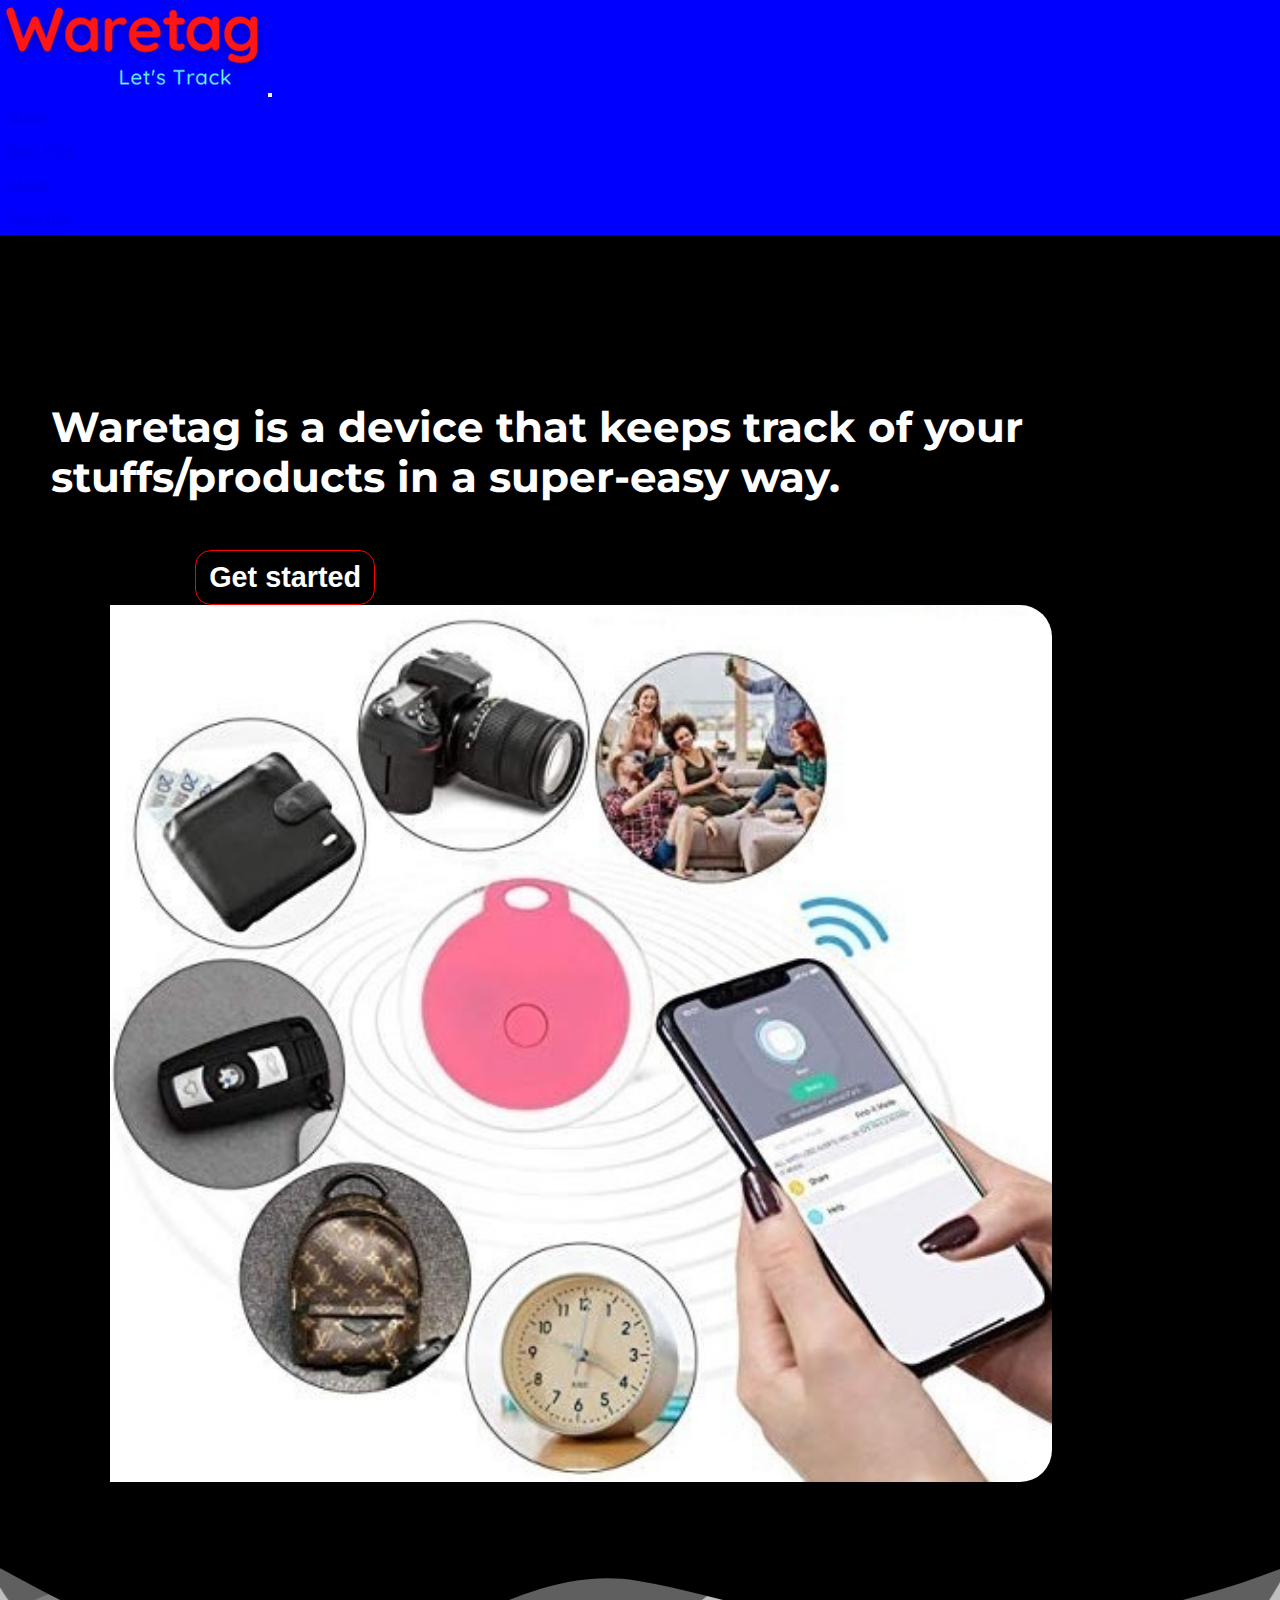
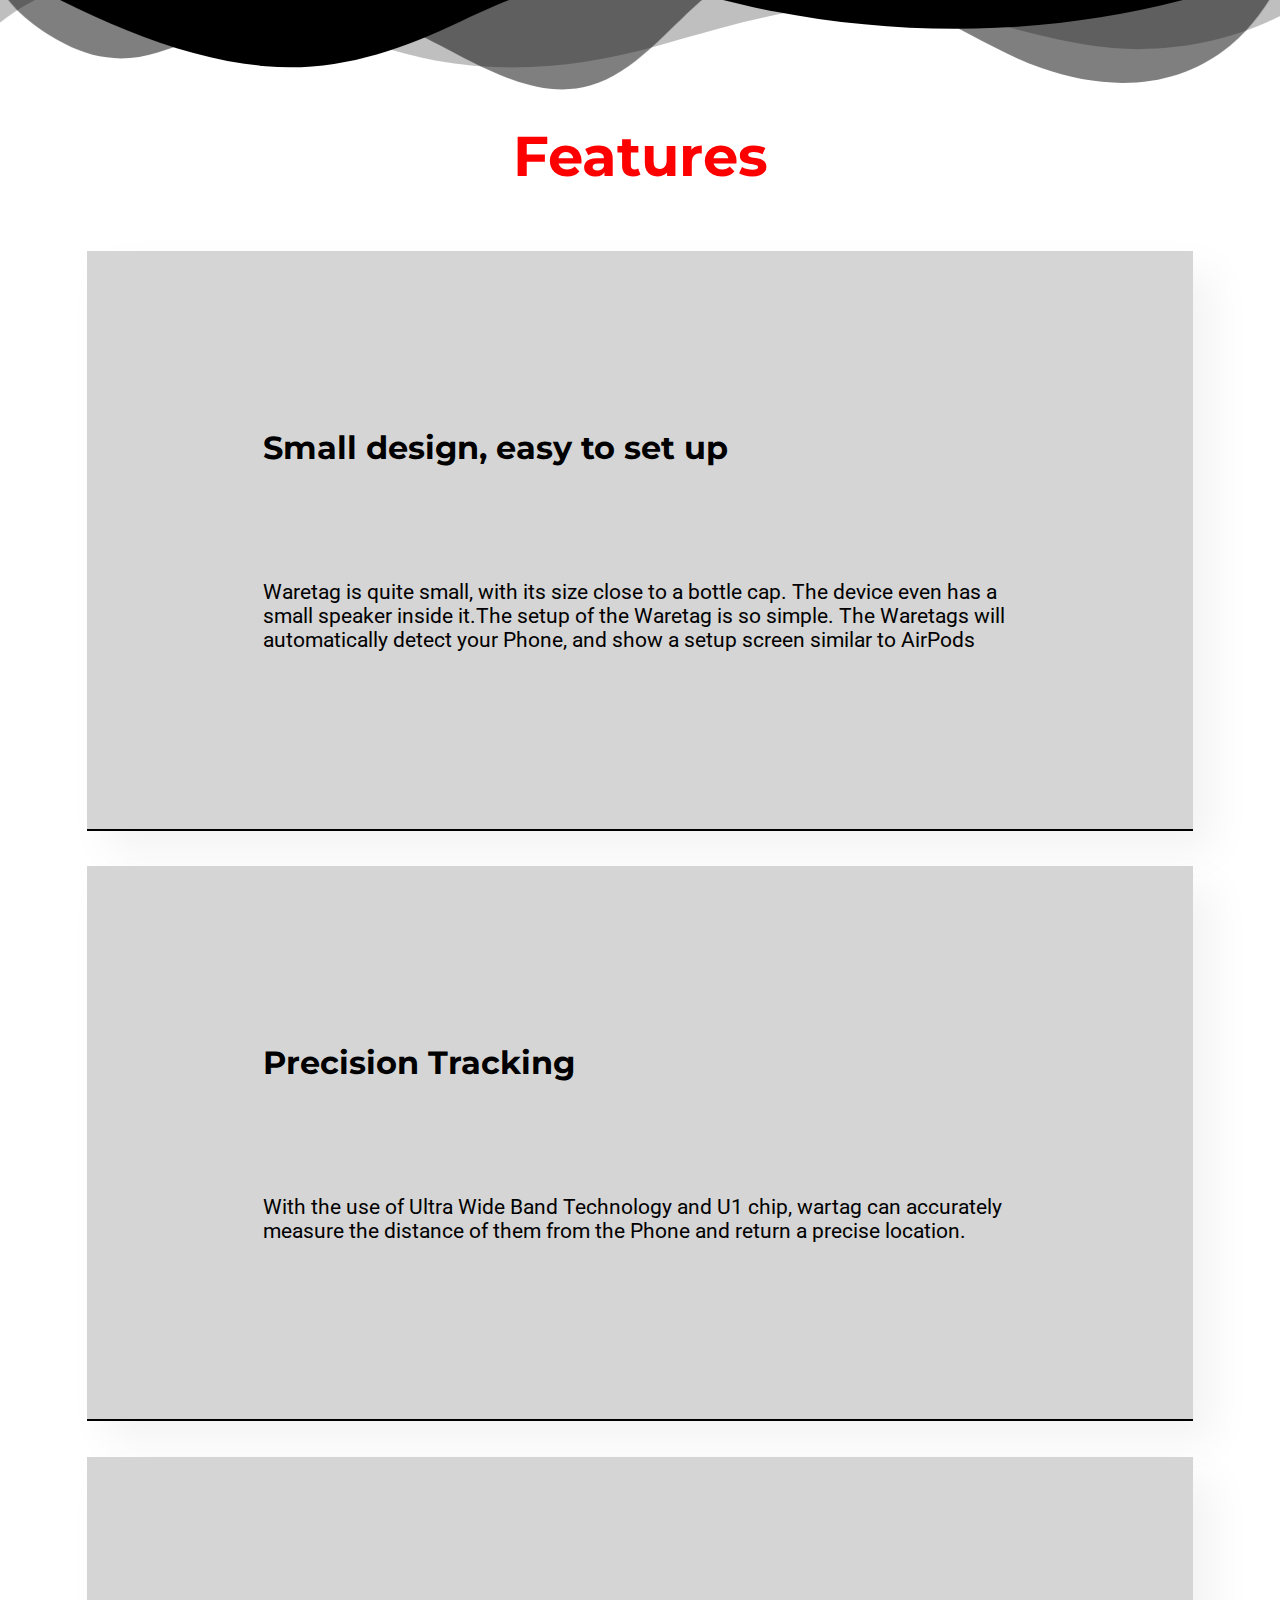
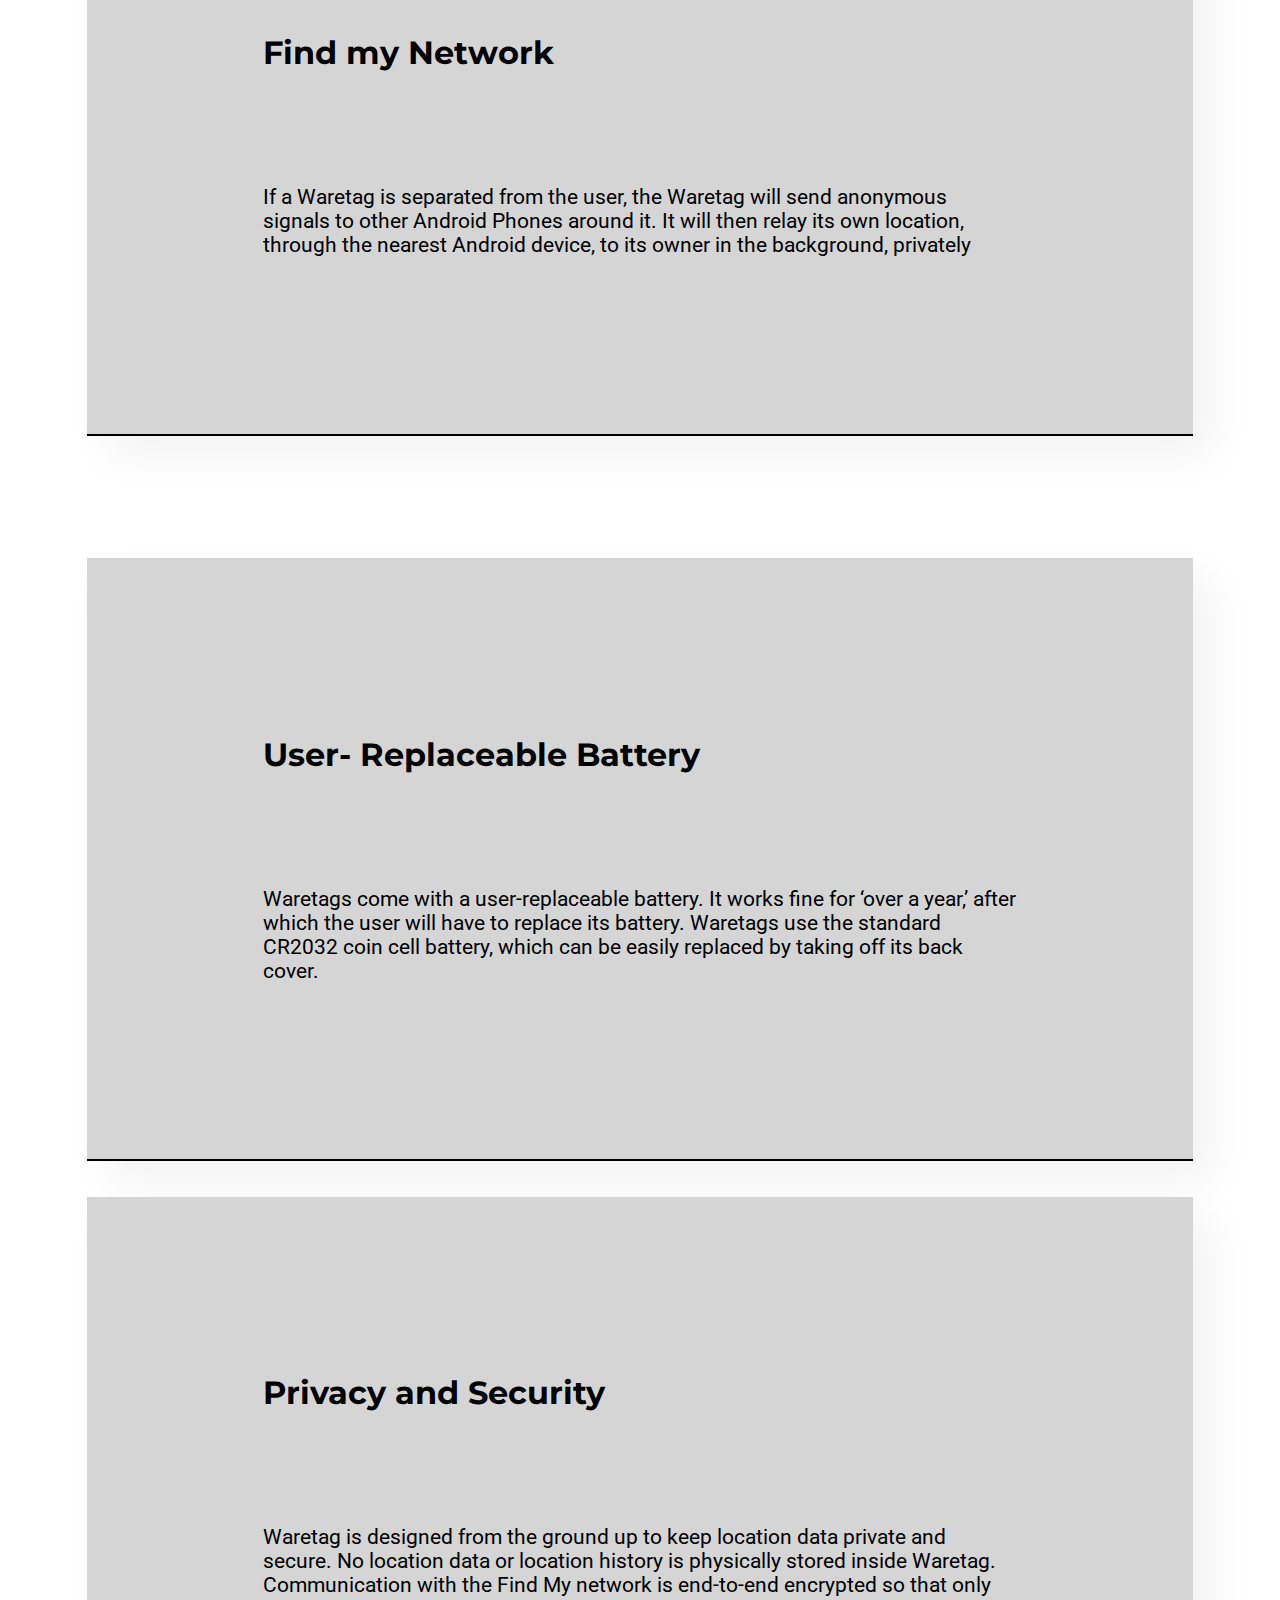
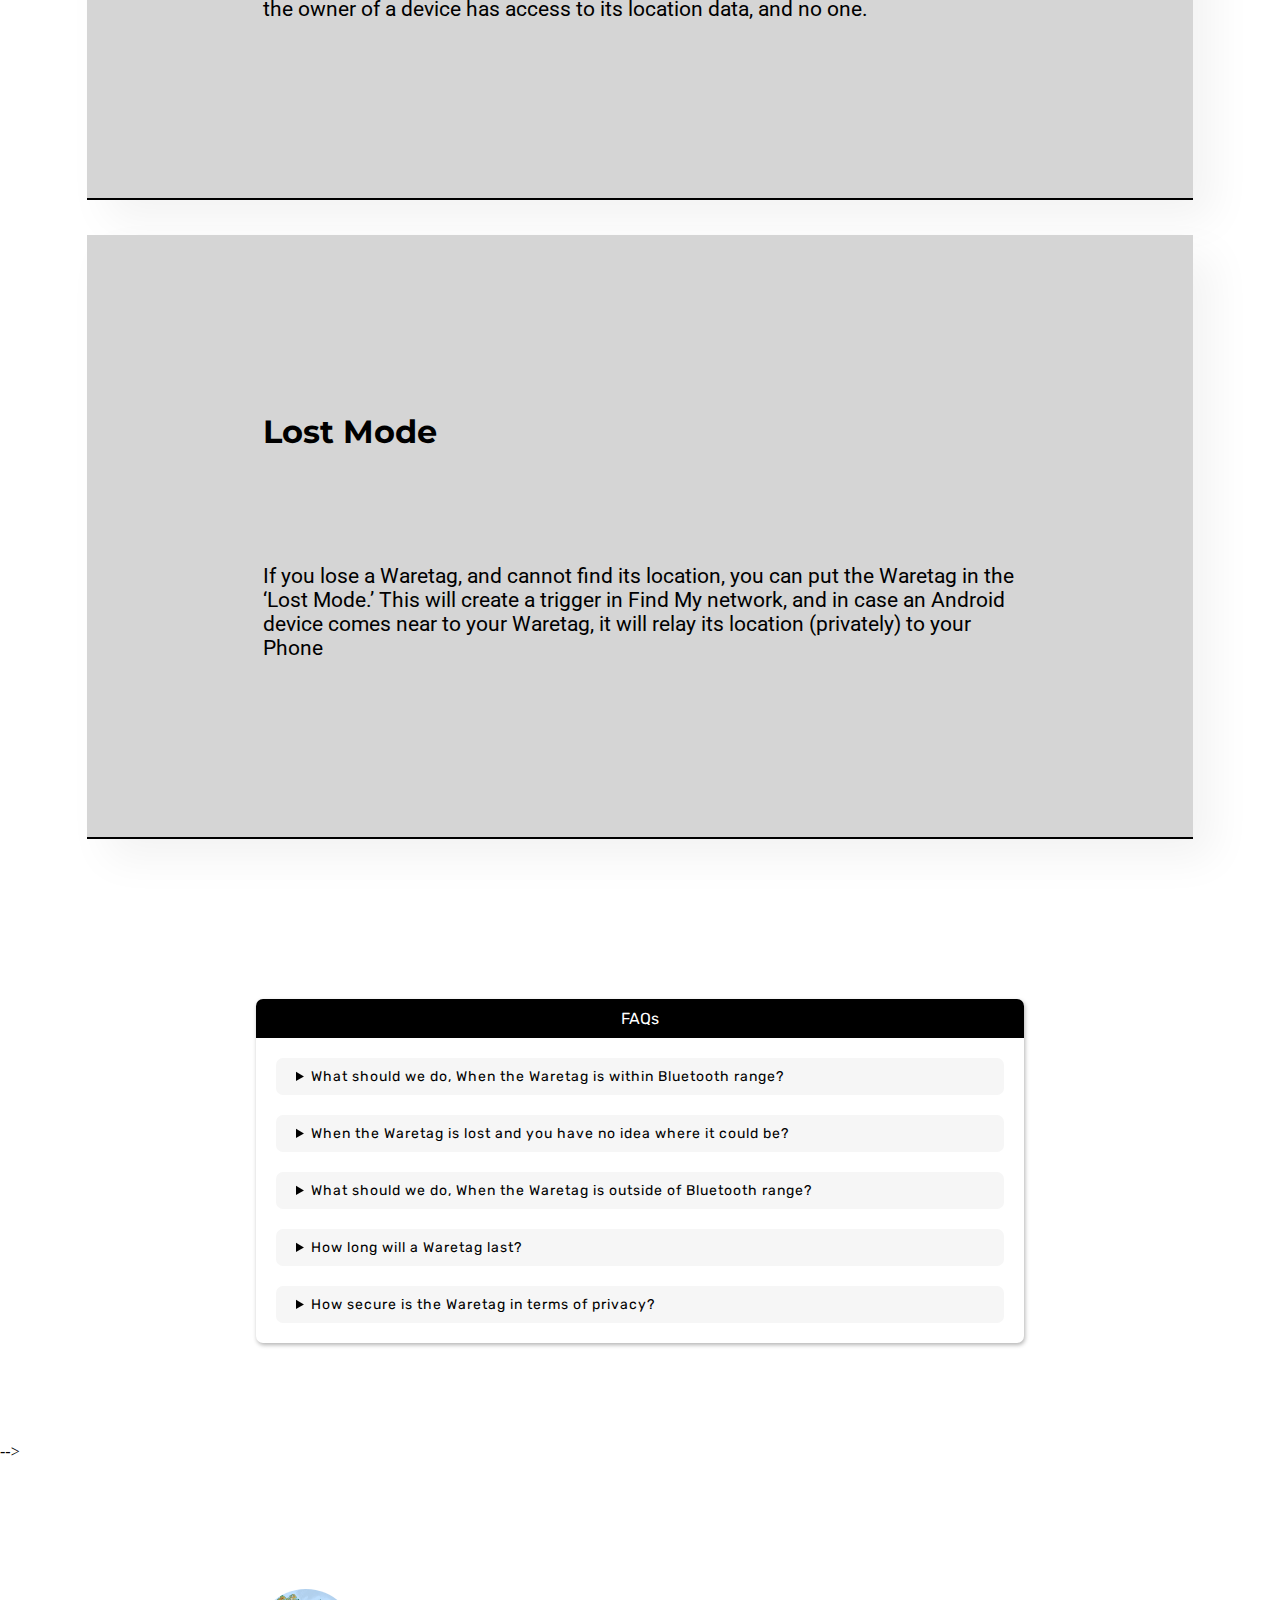
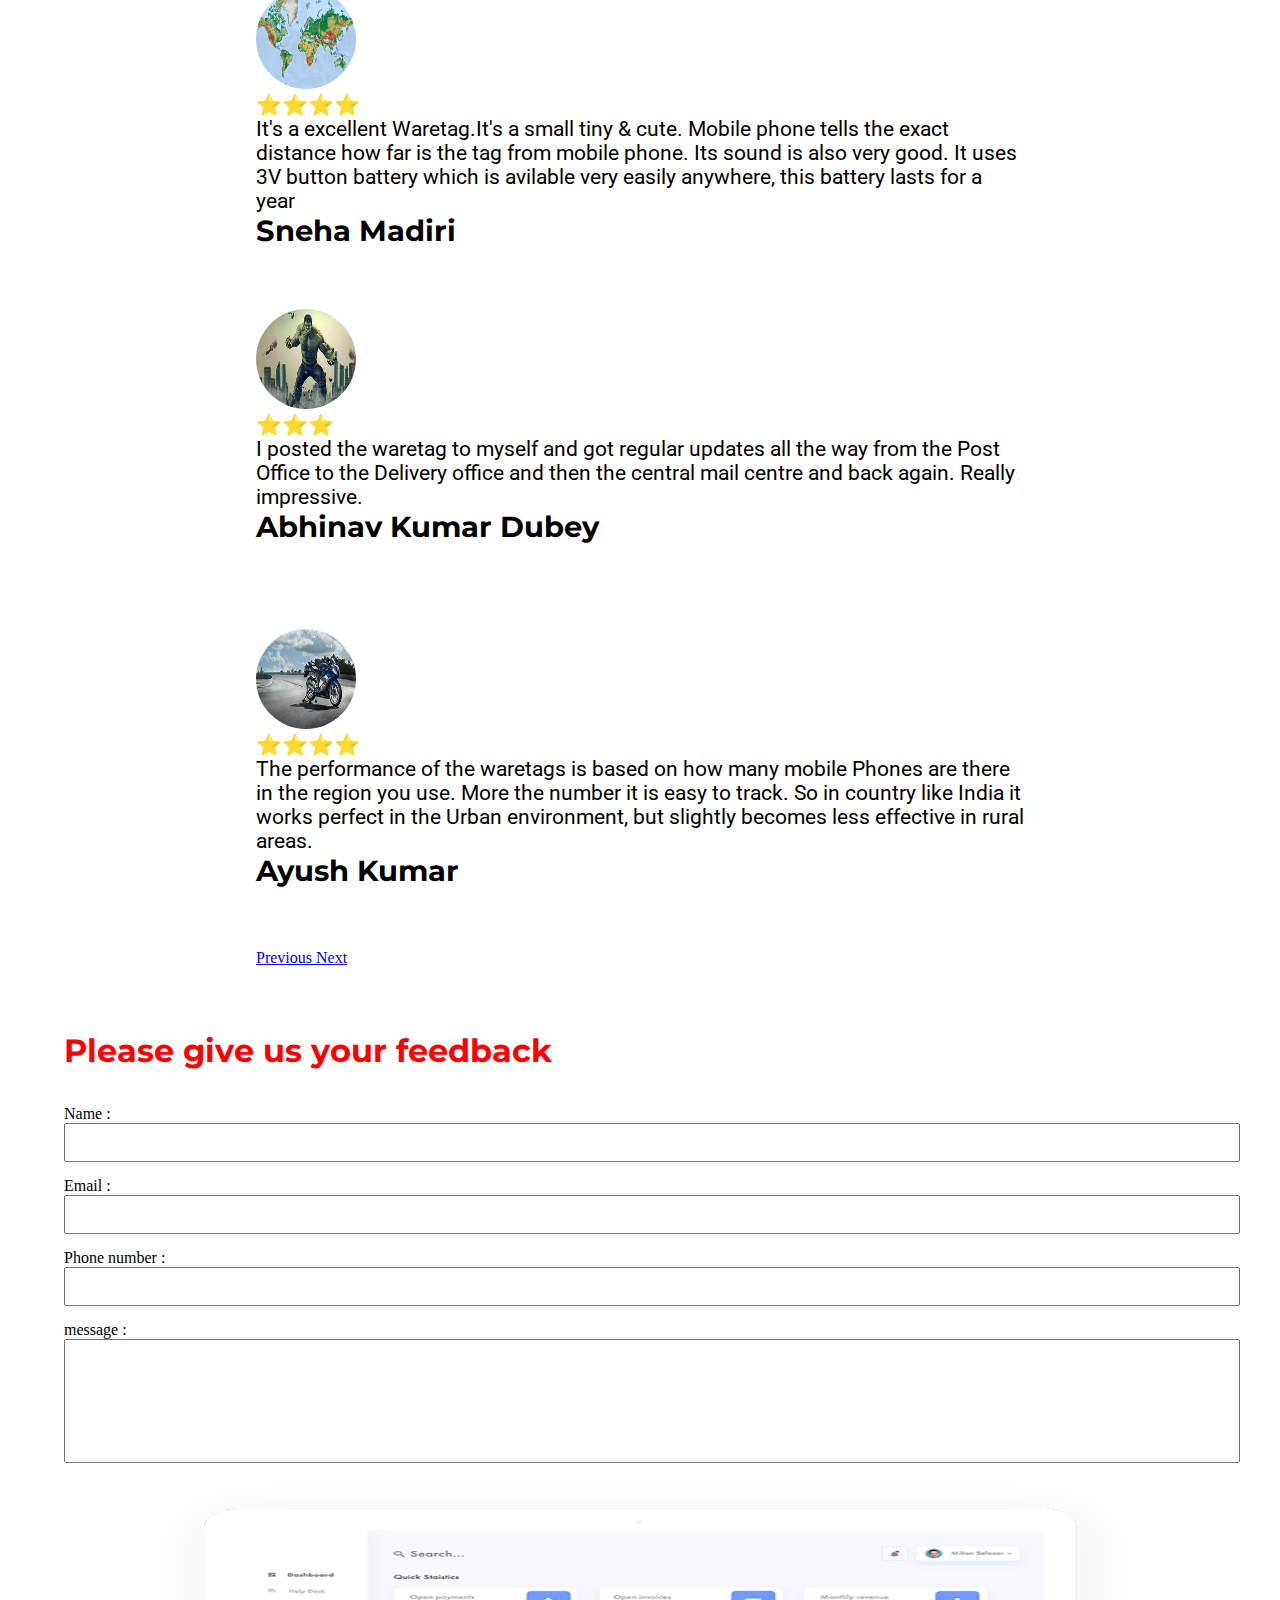
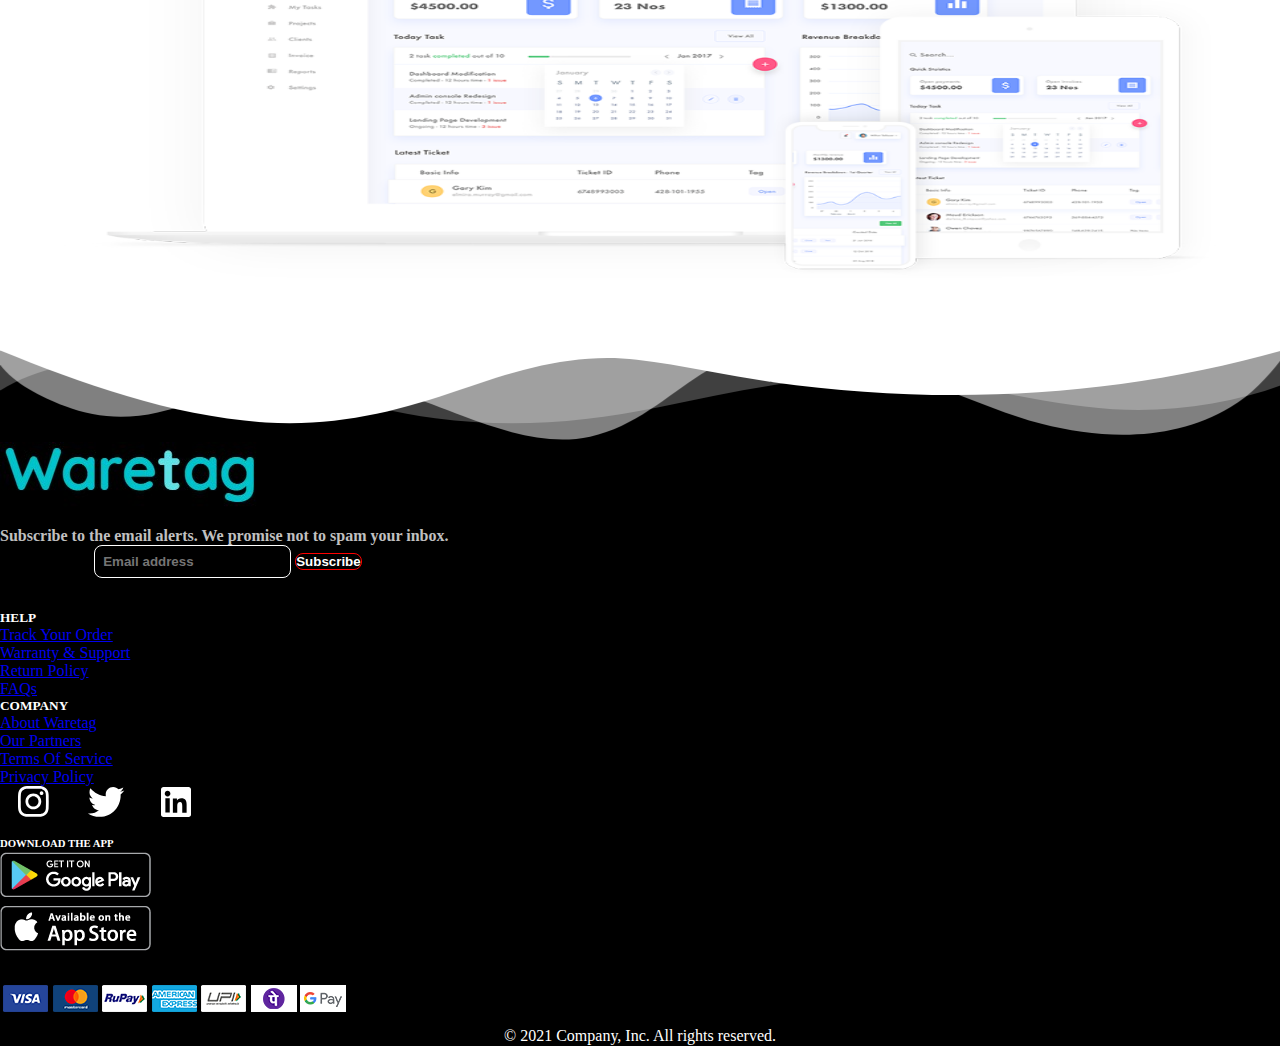
<file: index.html>
<!DOCTYPE html>
<html lang="en" dir="ltr">

<head>
  <meta charset="utf-8">
   <!-- CSS only -->
  <link href="https://cdn.jsdelivr.net/npm/bootstrap@5.1.2/dist/css/bootstrap.min.css" rel="stylesheet" integrity="sha384-uWxY/CJNBR+1zjPWmfnSnVxwRheevXITnMqoEIeG1LJrdI0GlVs/9cVSyPYXdcSF" crossorigin="anonymous">
  <link rel="stylesheet" href="css/footer.css">
  <link rel="stylesheet" href="css/faq.css">
  <link rel="stylesheet" href="css/styles.css">
  <link rel="stylesheet" href="css/style1.css">
  <link rel="stylesheet" href="css/partner.css">
  <!-- Including JS -->
  <script src="https://cdn.jsdelivr.net/npm/@popperjs/core@2.9.3/dist/umd/popper.min.js" integrity="sha384-eMNCOe7tC1doHpGoWe/6oMVemdAVTMs2xqW4mwXrXsW0L84Iytr2wi5v2QjrP/xp" crossorigin="anonymous">
  </script>
  <script src="https://cdn.jsdelivr.net/npm/bootstrap@5.1.0/dist/js/bootstrap.min.js" integrity="sha384-cn7l7gDp0eyniUwwAZgrzD06kc/tftFf19TOAs2zVinnD/C7E91j9yyk5//jjpt/" crossorigin="anonymous">
  </script>

  <!-- google fonts -->

  <link rel="preconnect" href="https://fonts.googleapis.com">
  <link rel="preconnect" href="https://fonts.gstatic.com" crossorigin>
  <link href="https://fonts.googleapis.com/css2?family=Montserrat&family=Roboto:wght@300&display=swap" rel="stylesheet">

  <title>Waretag</title>
</head>

<body>

  <!-- Omkar -->

  <nav class="navbar navbar-expand-lg fixed-top navbar-dark nav-container">
    <div class="container-fluid">
      <!-- <a class="navbar-brand" href="/">Waretag</a> -->
      <img style="padding-top:0.2rem" src="images/waretag-nav.png" >
      <button class="navbar-toggler" type="button" data-bs-toggle="collapse" data-bs-target="#navbarSupportedContent" aria-controls="navbarSupportedContent" aria-expanded="false" aria-label="Toggle navigation">
        <span class="navbar-toggler-icon"></span>
      </button>
      <div class="collapse navbar-collapse" id="navbarSupportedContent">
        <ul class="navbar-nav">
          <li class="nav-item">
            <a class="nav-link active" aria-current="page" href="index.html">Home</a>
          </li>
          <li class="nav-item">
            <a class="nav-link active" href="shop.html">Shop Now</a>
          </li>
          <li class="nav-item">
            <a class="nav-link active" href="about.html">About</a>
          </li>
          <li class="nav-item">
            <a href="#footer-section" class="btn btn-danger">Subscribe</a>
          </li>
        </ul>
      </div>
    </div>
  </nav>
  <section class="navigation-section">
    <div class="top-container">

      <div class="row">
        <div class="col-lg-6">
          <h1 class="big-heading">Waretag is a device that keeps track of your stuffs/products in a super-easy way.

         </h1>
         <a href="./shop.html">
          <button id="get-started">Get started</button>
         </a>

          <!--  -->
        </div>
        <div class="col-lg-6">
          <img class="title-image" src="images/feat-image.jpeg" alt="iphone-mockup" width="80%" height="80%">
        </div>
      </div>
    </div>

  </section>
  <section style="position:relative">
    <div class="nav-wavy">

      <svg data-name="Layer 1" xmlns="http://www.w3.org/2000/svg" viewBox="0 0 1200 120" preserveAspectRatio="none">
        <path d="M0,0V46.29c47.79,22.2,103.59,32.17,158,28,70.36-5.37,136.33-33.31,206.8-37.5C438.64,32.43,512.34,53.67,583,72.05c69.27,18,138.3,24.88,209.4,13.08,36.15-6,69.85-17.84,104.45-29.34C989.49,25,1113-14.29,1200,52.47V0Z" opacity=".25"
          class="shape-fill"></path>
        <path
          d="M0,0V15.81C13,36.92,27.64,56.86,47.69,72.05,99.41,111.27,165,111,224.58,91.58c31.15-10.15,60.09-26.07,89.67-39.8,40.92-19,84.73-46,130.83-49.67,36.26-2.85,70.9,9.42,98.6,31.56,31.77,25.39,62.32,62,103.63,73,40.44,10.79,81.35-6.69,119.13-24.28s75.16-39,116.92-43.05c59.73-5.85,113.28,22.88,168.9,38.84,30.2,8.66,59,6.17,87.09-7.5,22.43-10.89,48-26.93,60.65-49.24V0Z"
          opacity=".5" class="shape-fill"></path>
        <path d="M0,0V5.63C149.93,59,314.09,71.32,475.83,42.57c43-7.64,84.23-20.12,127.61-26.46,59-8.63,112.48,12.24,165.56,35.4C827.93,77.22,886,95.24,951.2,90c86.53-7,172.46-45.71,248.8-84.81V0Z" class="shape-fill"></path>
      </svg>

    </div>

    </div>
  </section>


  <!-- Ayush -->
  <section style="margin-top:10rem;" id="feature">

    <h1 style="color:red">Features</h1>

    <div class="row">
      <div class="col-lg-4 col-md-6 col-sm-12">
        <div class="card">
          <div class="card-body">
            <h4 class="card-title">Small design, easy to set up</h4>
            <p class="card-text">Waretag is quite small, with its size close to a bottle cap. The device even has a small
              speaker inside it.The setup of the Waretag is so simple. The Waretags will automatically detect your Phone, and show a setup screen similar to AirPods</p>

          </div>
        </div>
      </div>
      <div class="col-lg-4 col-md-6 col-sm-12">
        <div class="card">
          <div class="card-body">
            <h4 class="card-title">Precision Tracking</h4>
            <p class="card-text">With the use of Ultra Wide Band Technology and U1 chip, wartag can accurately measure the
              distance of them from the Phone and return a precise location.</p>

          </div>
        </div>
      </div>
      <div class="col-lg-4 col-md-6 col-sm-12">
        <div class="card">
          <div class="card-body">
            <h4 class="card-title">Find my Network</h4>
            <p class="card-text"> If a Waretag is separated from the user, the Waretag will send anonymous
              signals to other Android Phones around it. It will then relay its own
              location, through the nearest Android device, to its owner in the
              background, privately
            </p>

          </div>
        </div>
      </div>
    </div>


    <div class="row">
      <div class="col-lg-4 col-md-6 col-sm-12">
        <div class="card">
          <div class="card-body">
            <h4 class="card-title">User- Replaceable Battery</h4>
            <p class="card-text">
              Waretags come with a user-replaceable battery. It works fine for ‘over a year,’ after
              which the user will have to replace its battery. Waretags use the standard CR2032
              coin cell battery, which can be easily replaced by taking off its back cover.
            </p>

          </div>
        </div>
      </div>
      <div class="col-lg-4 col-md-6 col-sm-12">
        <div class="card">
          <div class="card-body">
            <h4 class="card-title">Privacy and Security</h4>
            <p class="card-text"> Waretag is designed from the ground up to keep location data private and secure.
              No location data or location history is physically stored inside Waretag.
              Communication with the Find My network is end-to-end encrypted so that only the
              owner of a device has access to its location data, and no one.
            </p>

          </div>
        </div>
      </div>
      <div class="col-lg-4 col-md-6 col-sm-12">
        <div class="card">
          <div class="card-body">
            <h4 class="card-title">Lost Mode</h4>
            <p class="card-text"> If you lose a Waretag, and cannot find its location, you can put the Waretag in the
              ‘Lost Mode.’ This will create a trigger in Find My network, and in case an Android device comes near to your
              Waretag, it will relay
              its location (privately) to your Phone</p>

          </div>
        </div>
      </div>
    </div>


  </section>

  <div class="box">
     <p class="heading">FAQs</p>
     <div class="faqs">
        <details>
           <summary>What should we do, When the Waretag is within Bluetooth range?</summary>
           <p >When the Waretag is within Bluetooth range, users can simply use
             the Find My app to ring the Waretag which has their own speakers. The sound will help
             users find the Waretag and hence, their items.</p>
        </details>
        <details>
           <summary>When the Waretag is lost and you have no idea where it could be?</summary>
           <p>When the Waretag is left in situations where you have no idea where it is, like forgetting your bag on a train, users can place that WareTag in ‘Lost’ mode.
             This will alert users when the Waretag gets within range while finding it, or even if it is located
             somewhere else by the Find My network.</p>
        </details>
        <details>
           <summary>What should we do, When the Waretag is outside of Bluetooth range?</summary>
           <p>  When the Waretag is outside the usual Bluetooth range, users can still
             use the Find My Network to play a sound and/or check the item’s current or last known
             location on a map. Once within Bluetooth range, users can again use the navigation mode to
             track their Waretag.</p>
        </details>
        <details>
           <summary>How long will a Waretag last?</summary>
           <p>The Waretags feature replaceable CR2032 batteries that
             can be found for about Rs 30 per piece, claimed that with a fresh battery, a single Waretag
             will last for about a year.</p>
        </details>
        <details>
           <summary>How secure is the Waretag in terms of privacy?</summary>
           <p>The entire tracking system is based on an end-to-end encryption that ensures that only the owner of the Waretag knows where it is at all times. Alternatively, if someone finds a lost Waretag, there is nowhere to find out
             where the Waretag has been.</p>
        </details>
     </div>
  </div>


  <!-- <h1 style="margin-top:2rem;margin-bottom:2rem;text-align:center;font-weight:bold;color:red">FAQ<span>s</span></h1>
  <div style=" background-color: #D5D5D5;; margin:auto 4rem">
    <div style="padding-top:2rem" class="prod-ques">
      <p style="font-size:120%;font-weight:bold;">Q. What should we do, When the Waretag is within Bluetooth range?
        <span style="padding-left:9.6rem">
          <button class="circle">
            <div class="line-wrapper">
              <div class="horizontal"></div>
              <div class="vertical"></div>
            </div>
          </button>
        </span>
      </p>

    </div>

    <div class="content">
      <p class="prod-ans">When the Waretag is within Bluetooth range, users can simply use
        the Find My app to ring the Waretag which has their own speakers. The sound will help
        users find the Waretag and hence, their items.
      </p>
    </div>


<!-- 2 -->

      <!-- <div  class="prod-ques">
        <p style="font-size:120%;font-weight:bold;">Q. What should we do, When the Waretag is outside of Bluetooth range?
          <span style="padding-left:7.5rem">
            <button class="circle">
              <div class="line-wrapper">
                <div class="horizontal"></div>
                <div class="vertical"></div>
              </div>
            </button>
          </span>
        </p>

      </div>

      <div class="content">
      <p class="prod-ans">
        When the Waretag is outside the usual Bluetooth range, users can still
        use the Find My Network to play a sound and/or check the item’s current or last known
        location on a map. Once within Bluetooth range, users can again use the navigation mode to
        track their WareTag.
      </p>
    </div> -->
    <!-- <hr style=" border:0.1px solid;max-width:750px;padding-left:5rem;padding-right:3rem;"> -->



    <!-- 3 -->

    <!-- <div class="prod-ques">
      <p style="font-size:120%;font-weight:bold;">Q. When the Waretag is lost and you have no idea where it could be?

        <span style="padding-left:9.8rem">
          <button class="circle">
            <div class="line-wrapper">
              <div class="horizontal"></div>
              <div class="vertical"></div>
            </div>
          </button>
        </span>
      </p>


    </div>
    <div class="content">

      <p class="prod-ans">When the Waretag is left in situations where you have no idea where it is, like forgetting your bag on a train, users can place that WareTag in ‘Lost’ mode.
        This will alert users when the Waretag gets within range while finding it, or even if it is located
        somewhere else by the Find My network.
      </p>
    </div> -->
    <!-- <hr style=" border:0.1px solid;max-width:750px;padding-left:5rem;padding-right:3rem;"> -->
    <!-- 4 -->

    <!-- <div class="prod-ques">
      <p style="font-size:120%;font-weight:bold;">Q. How long will a Waretag last?
        <span style="padding-left:31.7rem">
          <button class="circle">
            <div class="line-wrapper">
              <div class="horizontal"></div>
              <div class="vertical"></div>
            </div>
          </button>
        </span>
      </p>


    </div>
    <div class="content">

      <p class="prod-ans">The Waretags feature replaceable CR2032 batteries that
        can be found for about Rs 30 per piece, claimed that with a fresh battery, a single Waretag
        will last for about a year.
      </p>
    </div> -->
    <!-- <hr style="border:0.1px solid;max-width:750px;padding-left:5rem;padding-right:3rem;"> -->
    <!-- 5 -->

     <!-- <div style="padding-bottom:1rem" class="prod-ques">
      <p style="font-size:120%;font-weight:bold;">Q. How secure is the Waretag in terms of privacy?
        <span style="padding-left:21.2rem">
          <button class="circle">
            <div class="line-wrapper">
              <div class="horizontal"></div>
              <div class="vertical"></div>
            </div>
          </button>
        </span>
      </p>


    </div>
    <div class="content">

      <p class="prod-ans"> The entire tracking system is based on an end-to-end encryption that ensures that only the owner of the Waretag knows where it is at all times. Alternatively, if someone finds a lost Waretag, there is nowhere to find out
        where the Waretag has been.
      </p>
    </div>
  </div> --> -->
  <!-- <hr style="border:0.1px solid;max-width:750px;padding-left:5rem;padding-right:3rem;">
          -->










  <section id="review">

    <div id="carouselExampleControls" class="carousel slide" data-bs-ride="carousel">
      <div class="carousel-inner">
        <div class="carousel-item active">
          <img src="images/customer1.jpg" alt="">
          <p>⭐⭐⭐⭐</p>
          <p>It's a excellent Waretag.It's a small tiny & cute. Mobile phone tells the exact distance how far is the tag from mobile phone. Its sound is also very good. It uses 3V button battery which is avilable
            very easily anywhere, this battery lasts for a year</p>
          <h3>Sneha Madiri</h3>
        </div>
        <div class="carousel-item ">
          <img src="images/review-2.jpeg" alt="">
          <p>⭐⭐⭐</p>
          <p>I posted the waretag to myself and got regular updates all the way from the Post Office to the Delivery office and then the central mail centre and back again. Really impressive.
          </p>
          <h3>Abhinav Kumar Dubey</h3>
        </div>
        <div class="carousel-item ">
          <img src="images/review-3.jpeg" alt="">
          <p>⭐⭐⭐⭐</p>
          <p>The performance of the waretags is based on how many mobile Phones are there in the region you use. More the number it is easy to track. So in country like India it works perfect in the Urban environment, but slightly becomes less
            effective in rural areas.
          </p>
          <h3>Ayush Kumar </h3>
        </div>
      </div>
      <a class="carousel-control-prev" href="#carouselExampleControls" role="button" data-bs-slide="prev">
        <span class="carousel-control-prev-icon" aria-hidden="true"></span>
        <span class="visually-hidden">Previous</span>
      </a>
      <a class="carousel-control-next" href="#carouselExampleControls" role="button" data-bs-slide="next">
        <span class="carousel-control-next-icon" aria-hidden="true"></span>
        <span class="visually-hidden">Next</span>
      </a>
    </div>

  </section>


  <section id='consult'>

    <div class="row">
      <div class="col-lg-6">
        <h1 style="color:red">Please give us your feedback</h1>
        <label for="Full Name">Name :</label><br>
        <input type="text" id="fname" name="full name"><br>
        <label for="email">Email :</label><br>
        <input type="email" id="email" name="email"><br>
        <label for="Phone">Phone number :</label><br>
        <input type="phone" id="phone" name="phone number"><br>
        <label for="message">message :</label><br>
        <input type="text" id="message" name="message"><br>

      </div>
      <div class="col-lg-6 ">
        <img src="images/consult.png" alt="no image">
      </div>
    </div>

  </section>






  <!-- Abhinav -->


  <section id="footer-section" style="position:relative" class="container footer-div ">
    <div class="design">
      <svg data-name="Layer 1" xmlns="http://www.w3.org/2000/svg" viewBox="0 0 1200 120" preserveAspectRatio="none">
        <path d="M0,0V46.29c47.79,22.2,103.59,32.17,158,28,70.36-5.37,136.33-33.31,206.8-37.5C438.64,32.43,512.34,53.67,583,72.05c69.27,18,138.3,24.88,209.4,13.08,36.15-6,69.85-17.84,104.45-29.34C989.49,25,1113-14.29,1200,52.47V0Z" opacity=".25"
          class="shape-fill"></path>
        <path
          d="M0,0V15.81C13,36.92,27.64,56.86,47.69,72.05,99.41,111.27,165,111,224.58,91.58c31.15-10.15,60.09-26.07,89.67-39.8,40.92-19,84.73-46,130.83-49.67,36.26-2.85,70.9,9.42,98.6,31.56,31.77,25.39,62.32,62,103.63,73,40.44,10.79,81.35-6.69,119.13-24.28s75.16-39,116.92-43.05c59.73-5.85,113.28,22.88,168.9,38.84,30.2,8.66,59,6.17,87.09-7.5,22.43-10.89,48-26.93,60.65-49.24V0Z"
          opacity=".5" class="shape-fill"></path>
        <path d="M0,0V5.63C149.93,59,314.09,71.32,475.83,42.57c43-7.64,84.23-20.12,127.61-26.46,59-8.63,112.48,12.24,165.56,35.4C827.93,77.22,886,95.24,951.2,90c86.53-7,172.46-45.71,248.8-84.81V0Z" class="shape-fill"></path>
      </svg>
    </div>

    <footer style="margin-top:6rem" class=" footer-div">
      <div class="row ">

        <div class="col-5 offset-1 space">
          <form style="margin-bottom:2rem">
            <!-- <h2 style="color:red">Waretag</h2> -->
            <img style="margin-bottom:1rem" src="images/waretag(footer).jpg" >
            <p style="color:var(--primary-color);font-size:medium;font-weight:bold">Subscribe to the email alerts. We
              promise not to spam your inbox.</p>
            <div class="d-flex w-100 gap-2">
              <label for="newsletter1" class="  visually-hidden ">Email address</label>
              <input id="newsletter1" type="text" class=" input" placeholder="Email address">
              <button id="button" type="button">Subscribe</button>
            </div>
          </form>
        </div>
        <div class="col-2">
          <h5 style="color:#fff;">HELP</h5>
          <ul class=" nav flex-column">
            <li class="nav-item mb-2" style="margin:0;padding:0"><a href="#" class="nav-link p-0 text-muted">Track Your Order</a></li>
            <li class="nav-item mb-2" style="margin:0;padding:0"><a href="#" class="nav-link p-0 text-muted">Warranty & Support</a></li>
            <li class="nav-item mb-2" style="margin:0;padding:0"><a href="#" class="nav-link p-0 text-muted">Return Policy</a></li>
            <li class="nav-item mb-2" style="margin:0;padding:0"><a href="#" class="nav-link p-0 text-muted">FAQs</a></li>

          </ul>
        </div>

        <div class="col-2">
          <h5 style="color:#fff;">COMPANY</h5>
          <ul class="nav flex-column">
            <li class="nav-item mb-2" style="margin:0;padding:0"><a href="about.html" class="nav-link p-0 text-muted">About Waretag</a></li>
            <li class="nav-item mb-2" style="margin:0;padding:0"><a href="partner.html" class="nav-link p-0 text-muted">Our Partners</a></li>
            <li class="nav-item mb-2" style="margin:0;padding:0"><a href="https://www.termsofservicegenerator.net/live.php?token=27ux8giWuAPP7DmivSH4UGdLM9AZEB0e" class="nav-link p-0 text-muted">Terms Of Service</a></li>
            <li class="nav-item mb-2" style="margin:0;padding:0"><a href="https://www.websitepolicies.com/policies/view/mEw2n5iN" class="nav-link p-0 text-muted">Privacy Policy</a></li>

          </ul>
        </div>

      </div>

      <!-- social media -->
      <div class="row">
        <div class="col-5 offset-1 ">

          <ul class="list-non-bullet ">
            <li class="list-inline">
              <a class="link" href="/">
                <img src="images/instagram.svg"></a>
            </li>

            <li class="list-inline">
              <a class="link" href="/">
                <img src="images/twitter.svg"></a>
            </li>

            <li class="list-inline">
              <a class="link" href="/">
                <img src="images/linkedin.svg" />
              </a>
            </li>

          </ul>
        </div>
        <div class="col-2">
          <h6 style="color:white;padding-top:1rem;">DOWNLOAD THE APP</h6>
        </div>
        <div class="col-2">
          <img src="images/google-play.png">
        </div>
        <div class="col-1">
          <img src="images/app-store.png">
        </div>
      </div>
      <div style="margin-top:1rem" class="row">
        <div class="col-5 offset-1">
          <img src="images/payment.png" />
        </div>
      </div>

      <!-- social media -->
      <!--  justify-content-between  -->

      <div style="margin-bottom:1px;" class=" py-2 border-top">
        <p style="color:white;text-align:center;">&copy; 2021 Company, Inc. All rights reserved.</p>
        <!--  class="py-4 my-4 border-top" -->
      </div>
    </footer>
  </section>
  <script src="index.js"></script>
</body>

</html>
</file>
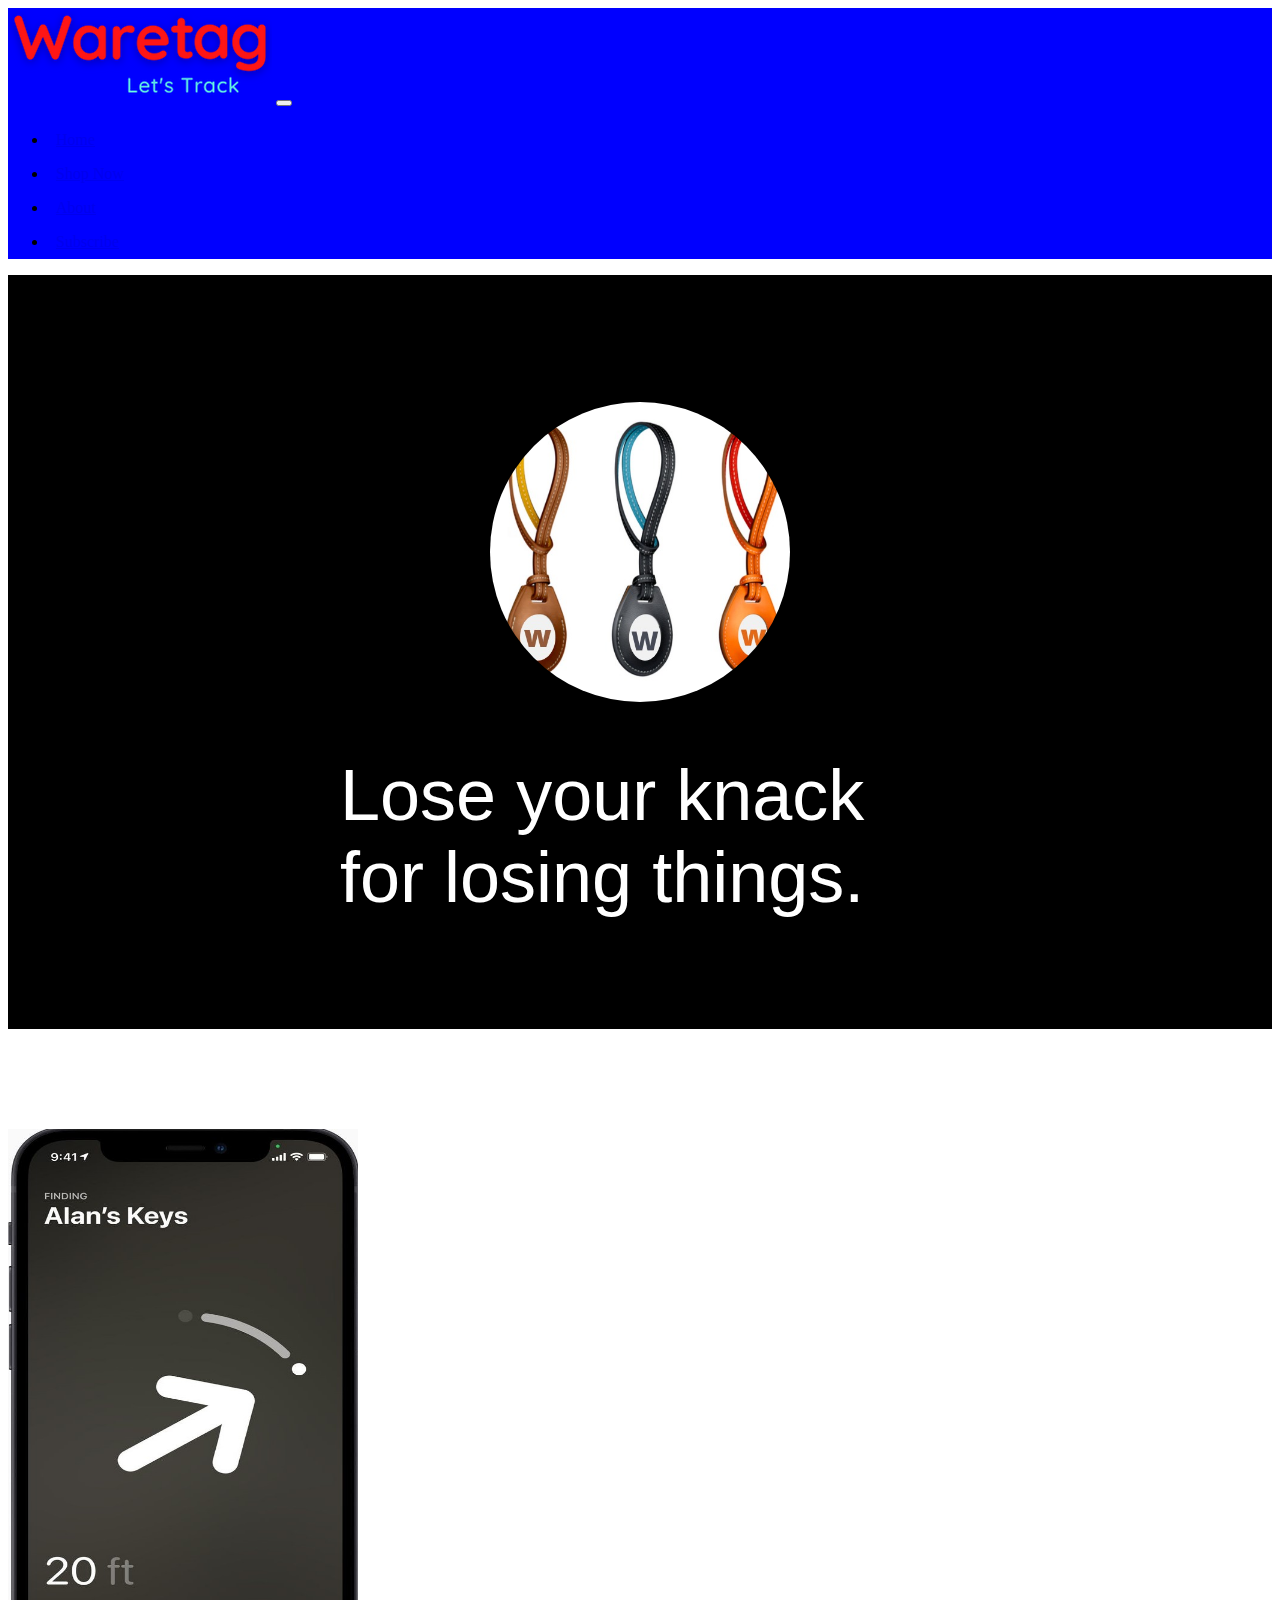
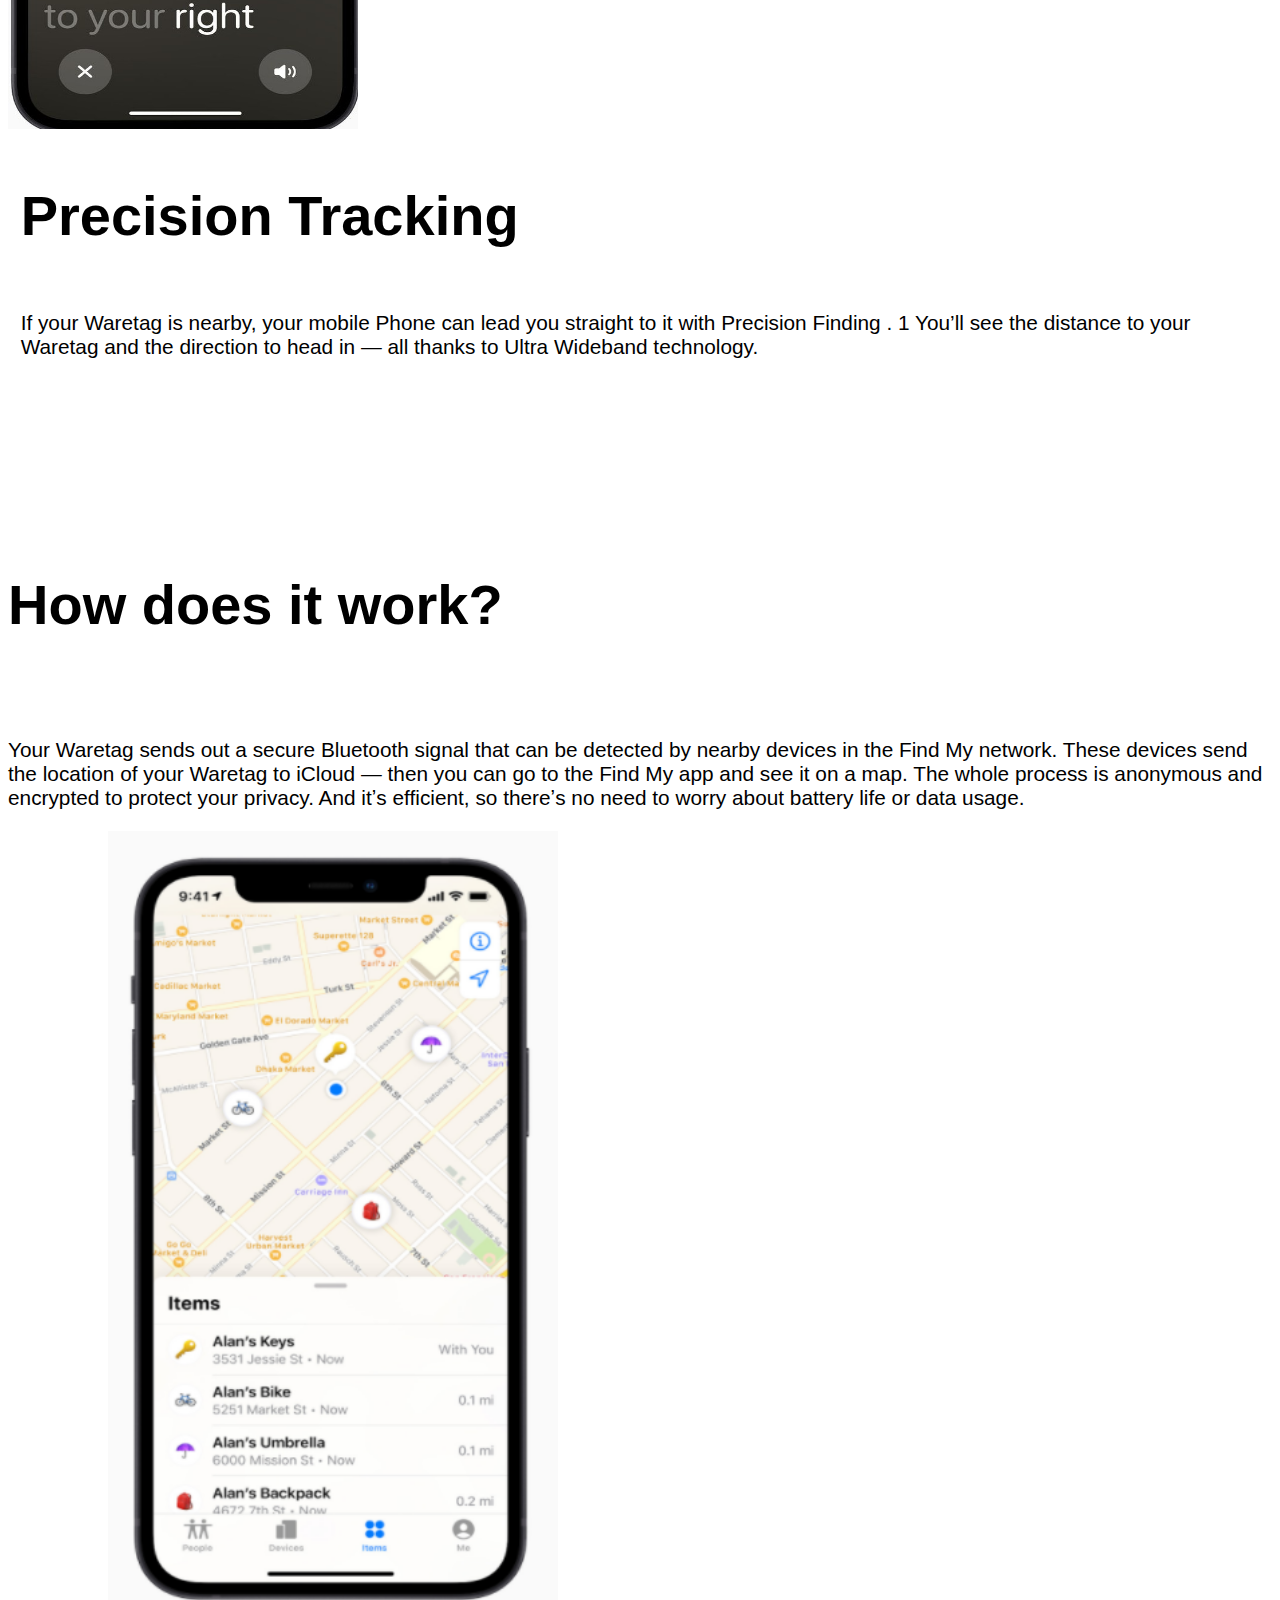
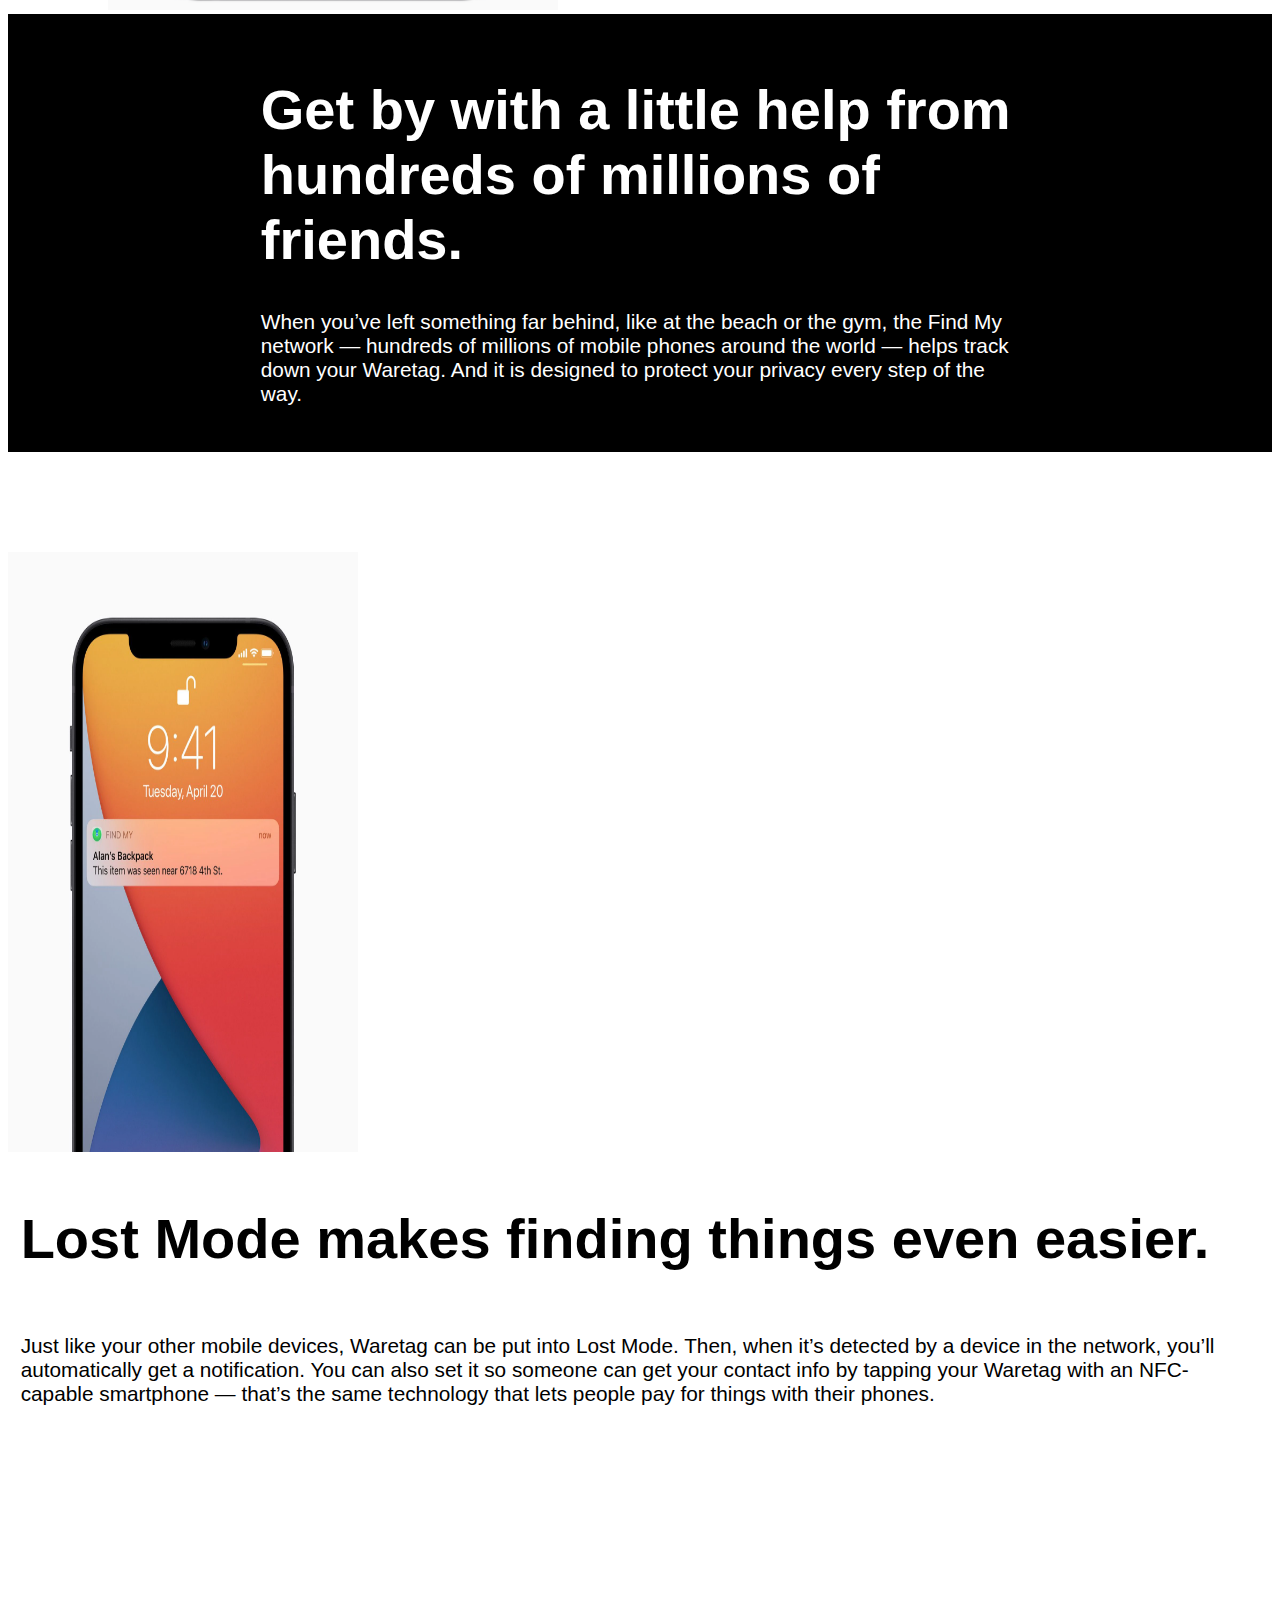
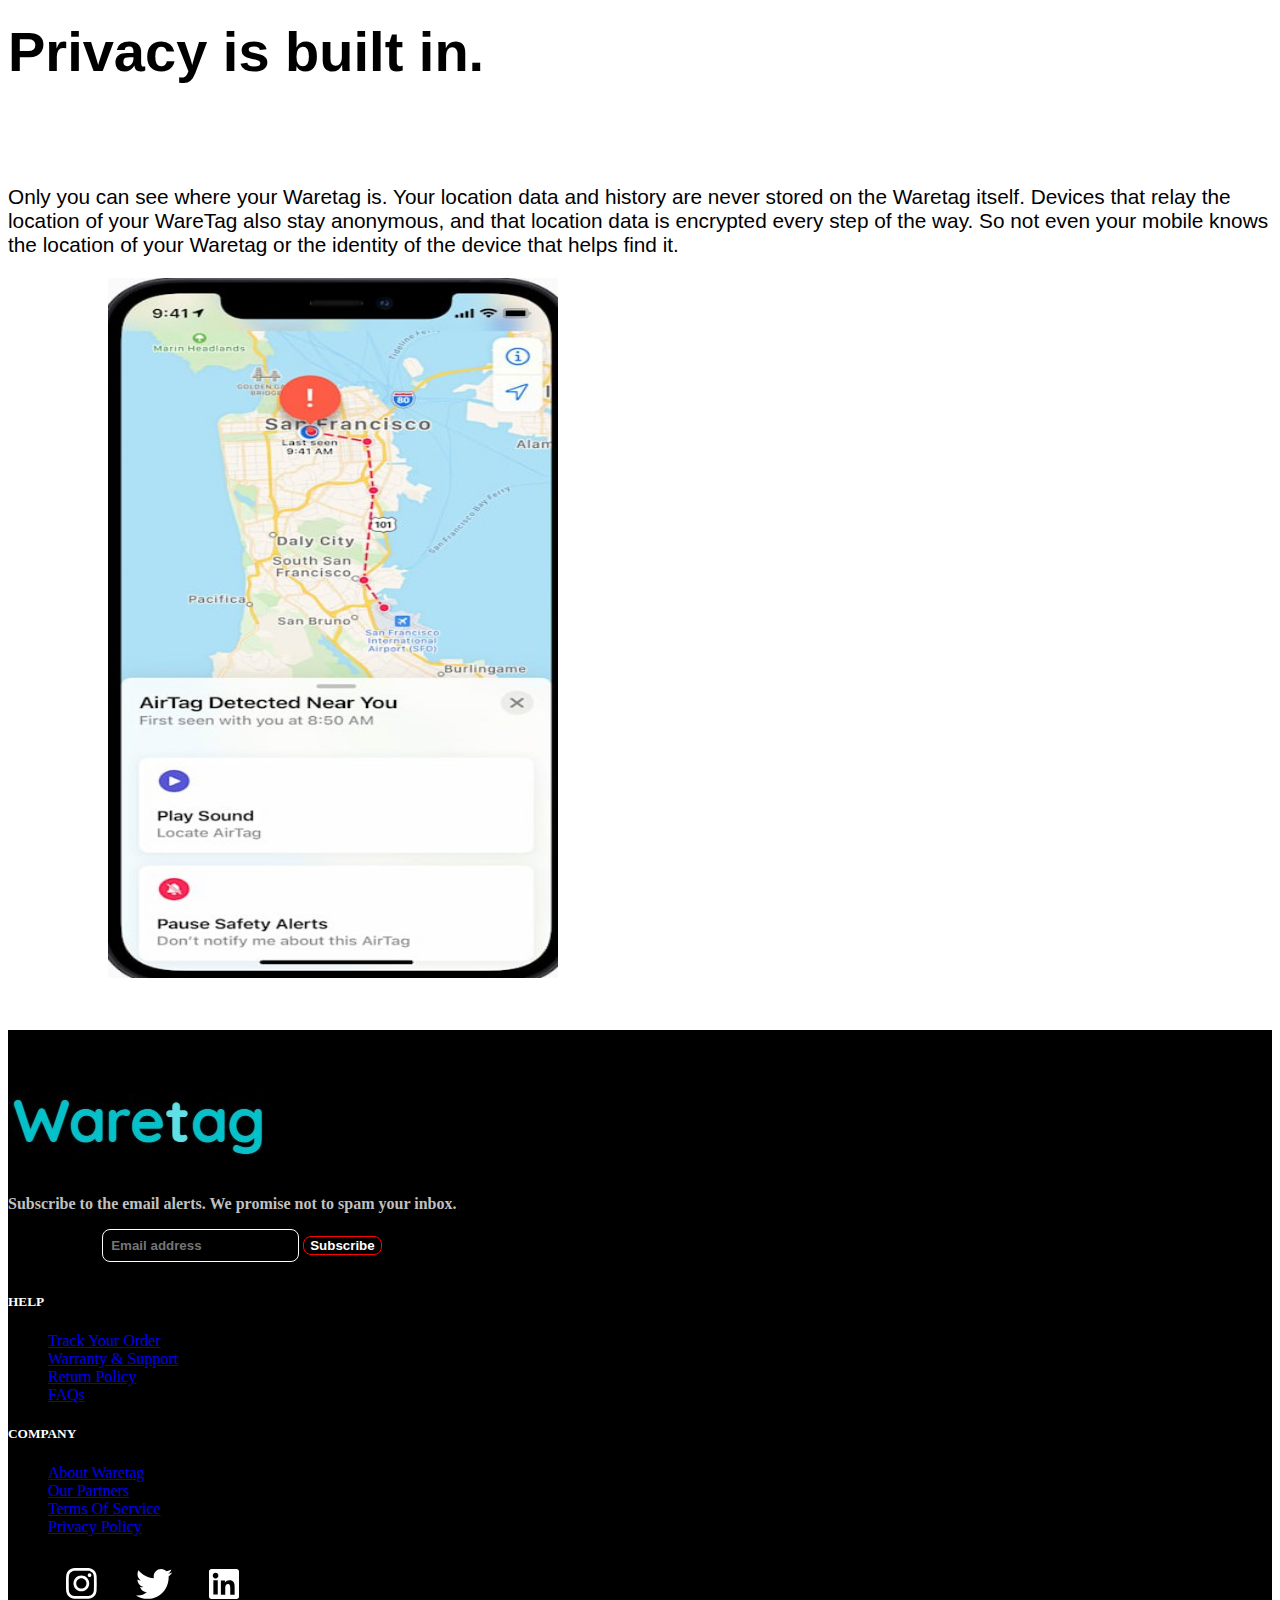
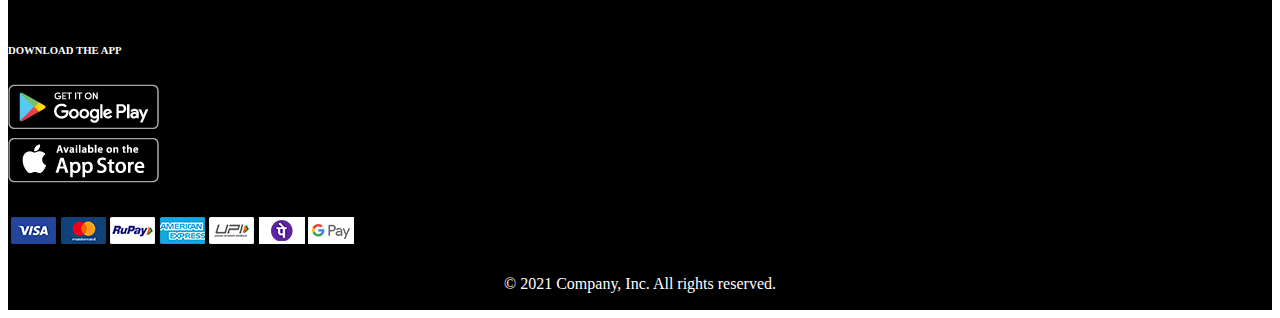
<file: about.html>
<!DOCTYPE html>
<html lang="en" dir="ltr">

<head>
  <meta charset="utf-8">
  <!-- CSS only -->
  <link href="https://cdn.jsdelivr.net/npm/bootstrap@5.1.2/dist/css/bootstrap.min.css" rel="stylesheet" integrity="sha384-uWxY/CJNBR+1zjPWmfnSnVxwRheevXITnMqoEIeG1LJrdI0GlVs/9cVSyPYXdcSF" crossorigin="anonymous">
  <link rel="stylesheet" href="css/footer.css">

  <link rel="stylesheet" href="css/styles.css">
  <link rel="stylesheet" href="css/style1.css">
  <!-- Including JS -->
  <script src="https://cdn.jsdelivr.net/npm/@popperjs/core@2.9.3/dist/umd/popper.min.js" integrity="sha384-eMNCOe7tC1doHpGoWe/6oMVemdAVTMs2xqW4mwXrXsW0L84Iytr2wi5v2QjrP/xp" crossorigin="anonymous">
  </script>
  <script src="https://cdn.jsdelivr.net/npm/bootstrap@5.1.0/dist/js/bootstrap.min.js" integrity="sha384-cn7l7gDp0eyniUwwAZgrzD06kc/tftFf19TOAs2zVinnD/C7E91j9yyk5//jjpt/" crossorigin="anonymous">
  </script>


  <!-- font size -->
  <link rel="preconnect" href="https://fonts.googleapis.com">
  <link rel="preconnect" href="https://fonts.gstatic.com" crossorigin>
  <link href="https://fonts.googleapis.com/css2?family=Nunito+Sans&display=swap" rel="stylesheet">

  <title>Waretag</title>
</head>

<body>

  <!-- Omkar -->

  <nav class="navbar navbar-expand-lg fixed-top navbar-dark nav-container">
    <div class="container-fluid">
       <img style="padding-top:0.2rem" src="images/waretag-nav.png" >
      <button class="navbar-toggler" type="button" data-bs-toggle="collapse" data-bs-target="#navbarSupportedContent" aria-controls="navbarSupportedContent" aria-expanded="false" aria-label="Toggle navigation">
        <span class="navbar-toggler-icon"></span>
      </button>
      <div class="collapse navbar-collapse" id="navbarSupportedContent">
        <ul class="navbar-nav">
          <li class="nav-item">
            <a class="nav-link active" aria-current="page" href="index.html">Home</a>
          </li>
          <li class="nav-item">
            <a class="nav-link active" href="shop.html">Shop Now</a>
          </li>
          <li class="nav-item">
            <a class="nav-link active" href="about.html">About</a>
          </li>
          <li class="nav-item">
            <a href="#footer-section" class="btn btn-danger">Subscribe</a>
          </li>
        </ul>
      </div>
    </div>
  </nav>
  <section id="top">
    <img src="images/waretag1.jpeg" alt="">
    <div class="box">
    <!-- <h2>Waretag</h3> -->
      <!-- <img style="margin-bottom:1rem;margin-top:3rem" src="images/waretag(footer).jpg" > -->
        <h1>Lose your knack for losing things.</h1>
    </div>
  </section>



  <section id="body-1">

    <div class="container">
      <div class="row">
        <div class="col-lg-6 col-md-12 col-sm-12">
          <img src="images/presion.jpg" alt="">
        </div>
        <div class="col-lg-6 col-md-12 col-sm-12">
          <h1>Precision Tracking</h1>
          <p>If your Waretag is nearby, your mobile Phone can lead you straight to it with Precision Finding . 1 You’ll see the distance to your Waretag and the direction to head in — all thanks to Ultra Wideband technology.</p>
        </div>
      </div>
    </div>

  </section>

  <section id="body-2">

    <div class="container">
      <div class="row">
        <div class="col-lg-6 col-md-12 col-sm-12">
          <h1>How does it work?</h1>
          <p>Your Waretag sends out a secure Bluetooth signal that can be detected by nearby devices in the Find My network. These devices send the location of your Waretag to iCloud — then you can go to the Find My app and see it on a map. The whole
            process is anonymous and encrypted to protect your privacy. And itʼs efficient, so thereʼs no need to worry about battery life or data usage.</p>
        </div>
        <div class="col-lg-6 col-md-12 col-sm-12">

          <img src="images/waretag4.png" alt="">
        </div>
      </div>
    </div>

  </section>

  <section id="body-3">
    <h1>Get by with a little help from hundreds of millions of friends.</h1>
    <p>When youʼve left something far behind, like at the beach or the gym, the Find My network — hundreds of millions of mobile phones around the world — helps track down your Waretag. And it is designed to protect your privacy every
      step of the way.</p>
  </section>

  <section id="body-1">

    <div class="container">
      <div class="row">
        <div class="col-lg-6 col-md-12 col-sm-12">
          <img src="images/lostmode.webp" alt="">
        </div>
        <div class="col-lg-6 col-md-12 col-sm-12">
          <h1>Lost Mode makes finding things even easier.</h1>
          <p>Just like your other mobile devices, Waretag can be put into Lost Mode. Then, when it’s detected by a device in the network, you’ll automatically get a notification. You can also set it so someone can get your contact info by tapping your
            Waretag with an NFC-capable smartphone — that’s the same technology that lets people pay for things with their phones.</p>
        </div>
      </div>
    </div>

  </section>

  <section id="body-2">

    <div class="container">
      <div class="row">
        <div class="col-lg-6 col-md-12 col-sm-12">
          <h1>Privacy is built in.</h1>
          <p>Only you can see where your Waretag is. Your location data and history are never stored on the Waretag itself. Devices that relay the location of your WareTag also stay anonymous, and that location data is encrypted every step of the
            way. So not even your mobile knows the location of your Waretag or the identity of the device that helps find it.</p>
        </div>
        <div class="col-lg-6 col-md-12 col-sm-12">
          <img src="images/privacy.jpg" alt="" height="700px" style="margin-bottom:3rem">
        </div>
      </div>
    </div>

  </section>

  <section id="footer-section" style="position:relative" class="container footer-div ">
    <footer style="margin-top:4rem" class=" footer-div">
      <div class="row ">
        <div class="col-5 offset-1 space">
          <form style="margin-bottom:2rem">
            <img style="margin-bottom:1rem" src="images/waretag(footer).jpg" >
            <p style="color:var(--primary-color);font-size:medium;font-weight:bold">Subscribe to the email alerts. We
              promise not to spam your inbox.</p>
            <div class="d-flex w-100 gap-2">
              <label for="newsletter1" class="  visually-hidden ">Email address</label>
              <input id="newsletter1" type="text" class=" input" placeholder="Email address">
              <button id="button" type="button">Subscribe</button>
            </div>
          </form>
        </div>

        <div class="col-2">
          <h5 style="color:#fff;">HELP</h5>
          <ul class=" nav flex-column">
            <li class="nav-item mb-2" style="margin:0;padding:0"><a href="#" class="nav-link p-0 text-muted">Track Your Order</a></li>
            <li class="nav-item mb-2" style="margin:0;padding:0"><a href="#" class="nav-link p-0 text-muted">Warranty & Support</a></li>
            <li class="nav-item mb-2" style="margin:0;padding:0"><a href="#" class="nav-link p-0 text-muted">Return Policy</a></li>
            <li class="nav-item mb-2" style="margin:0;padding:0"><a href="#" class="nav-link p-0 text-muted">FAQs</a></li>
          </ul>
        </div>

        <div class="col-2">
          <h5 style="color:#fff;">COMPANY</h5>
          <ul class="nav flex-column">
            <li class="nav-item mb-2" style="margin:0;padding:0"><a href="about.html" class="nav-link p-0 text-muted">About Waretag</a></li>
            <li class="nav-item mb-2" style="margin:0;padding:0"><a href="partner.html" class="nav-link p-0 text-muted">Our Partners</a></li>
            <li class="nav-item mb-2" style="margin:0;padding:0"><a href="https://www.termsofservicegenerator.net/live.php?token=27ux8giWuAPP7DmivSH4UGdLM9AZEB0e" class="nav-link p-0 text-muted">Terms Of Service</a></li>
            <li class="nav-item mb-2" style="margin:0;padding:0"><a href="https://www.websitepolicies.com/policies/view/mEw2n5iN" class="nav-link p-0 text-muted">Privacy Policy</a></li>
          </ul>
        </div>

      </div>

      <!-- social media -->
      <div class="row">
        <div class="col-5 offset-1 ">

          <ul class="list-non-bullet ">
            <li class="list-inline">
              <a class="link" href="/">
                <img src="images/instagram.svg"></a>
            </li>

            <li class="list-inline">
              <a class="link" href="/">
                <img src="images/twitter.svg"></a>
            </li>

            <li class="list-inline">
              <a class="link" href="/">
                <img src="images/linkedin.svg" />
              </a>
            </li>

          </ul>
        </div>

        <div class="col-2">
          <h6 style="color:white;padding-top:1rem;">DOWNLOAD THE APP</h6>
        </div>
        <div class="col-2">
          <img src="images/google-play.png">
        </div>
        <div class="col-1">
          <img src="images/app-store.png">
        </div>
      </div>

      <div style="margin-top:1rem" class="row">
        <div class="col-5 offset-1">
          <img src="images/payment.png" />
        </div>
      </div>


      <!-- social media -->
      <!--  justify-content-between  -->

      <div style="margin-bottom:1px;" class=" py-2 border-top">
        <p style="color:white;text-align:center;">&copy; 2021 Company, Inc. All rights reserved.</p>
        <!--  class="py-4 my-4 border-top" -->
      </div>

    </footer>
  </section>
</body>

</html>
</file>
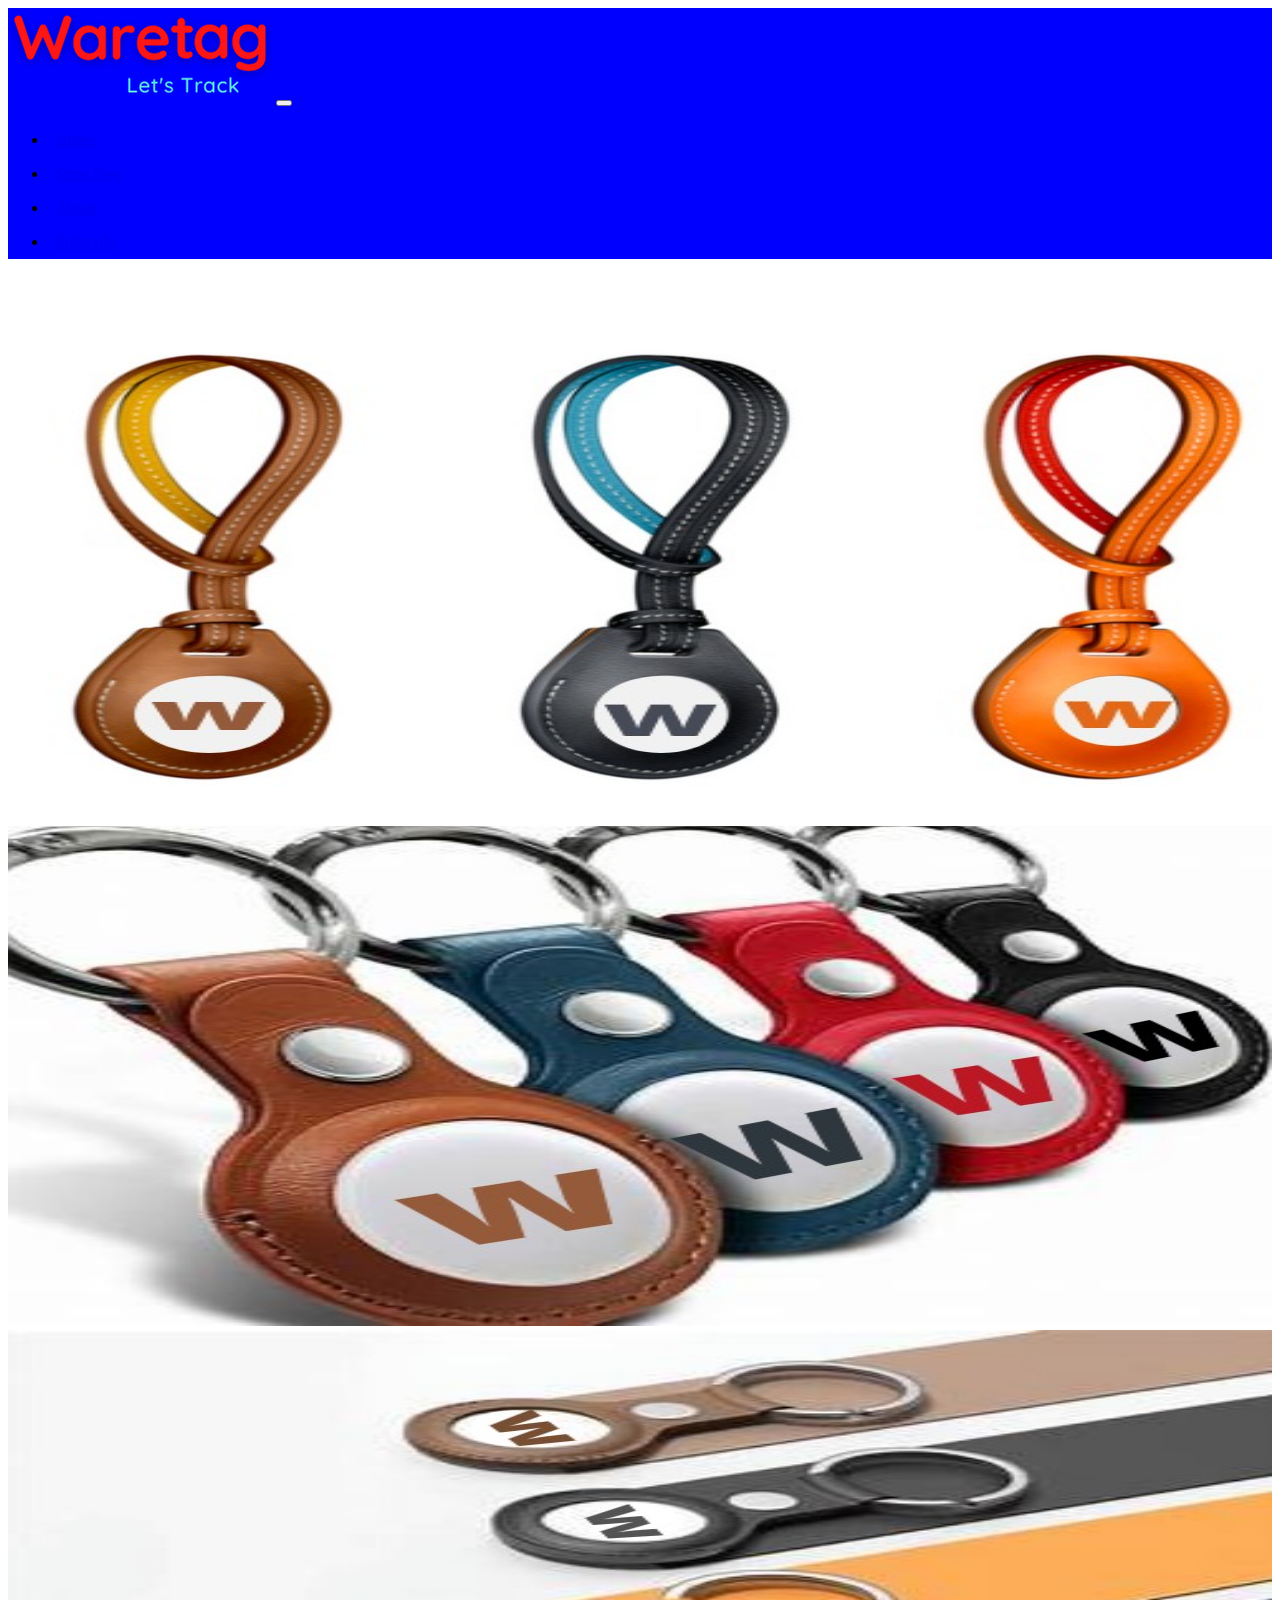
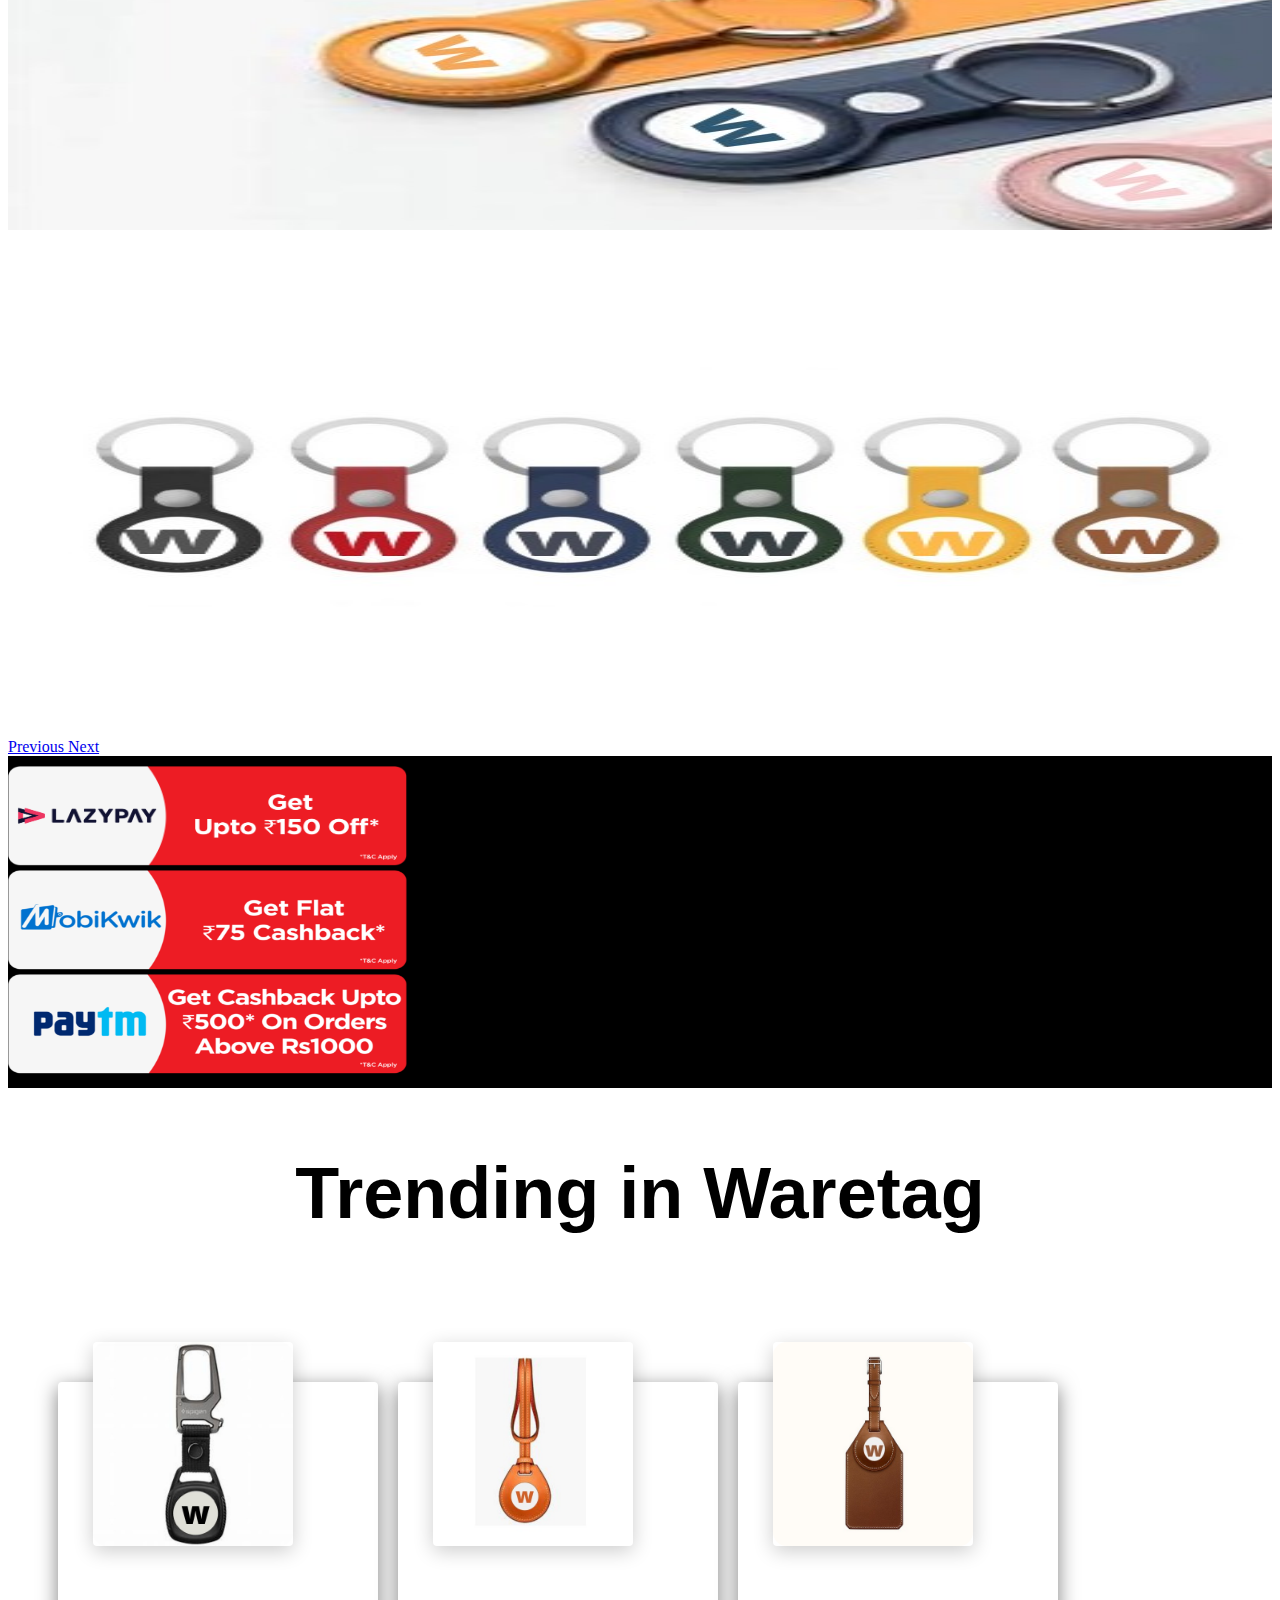
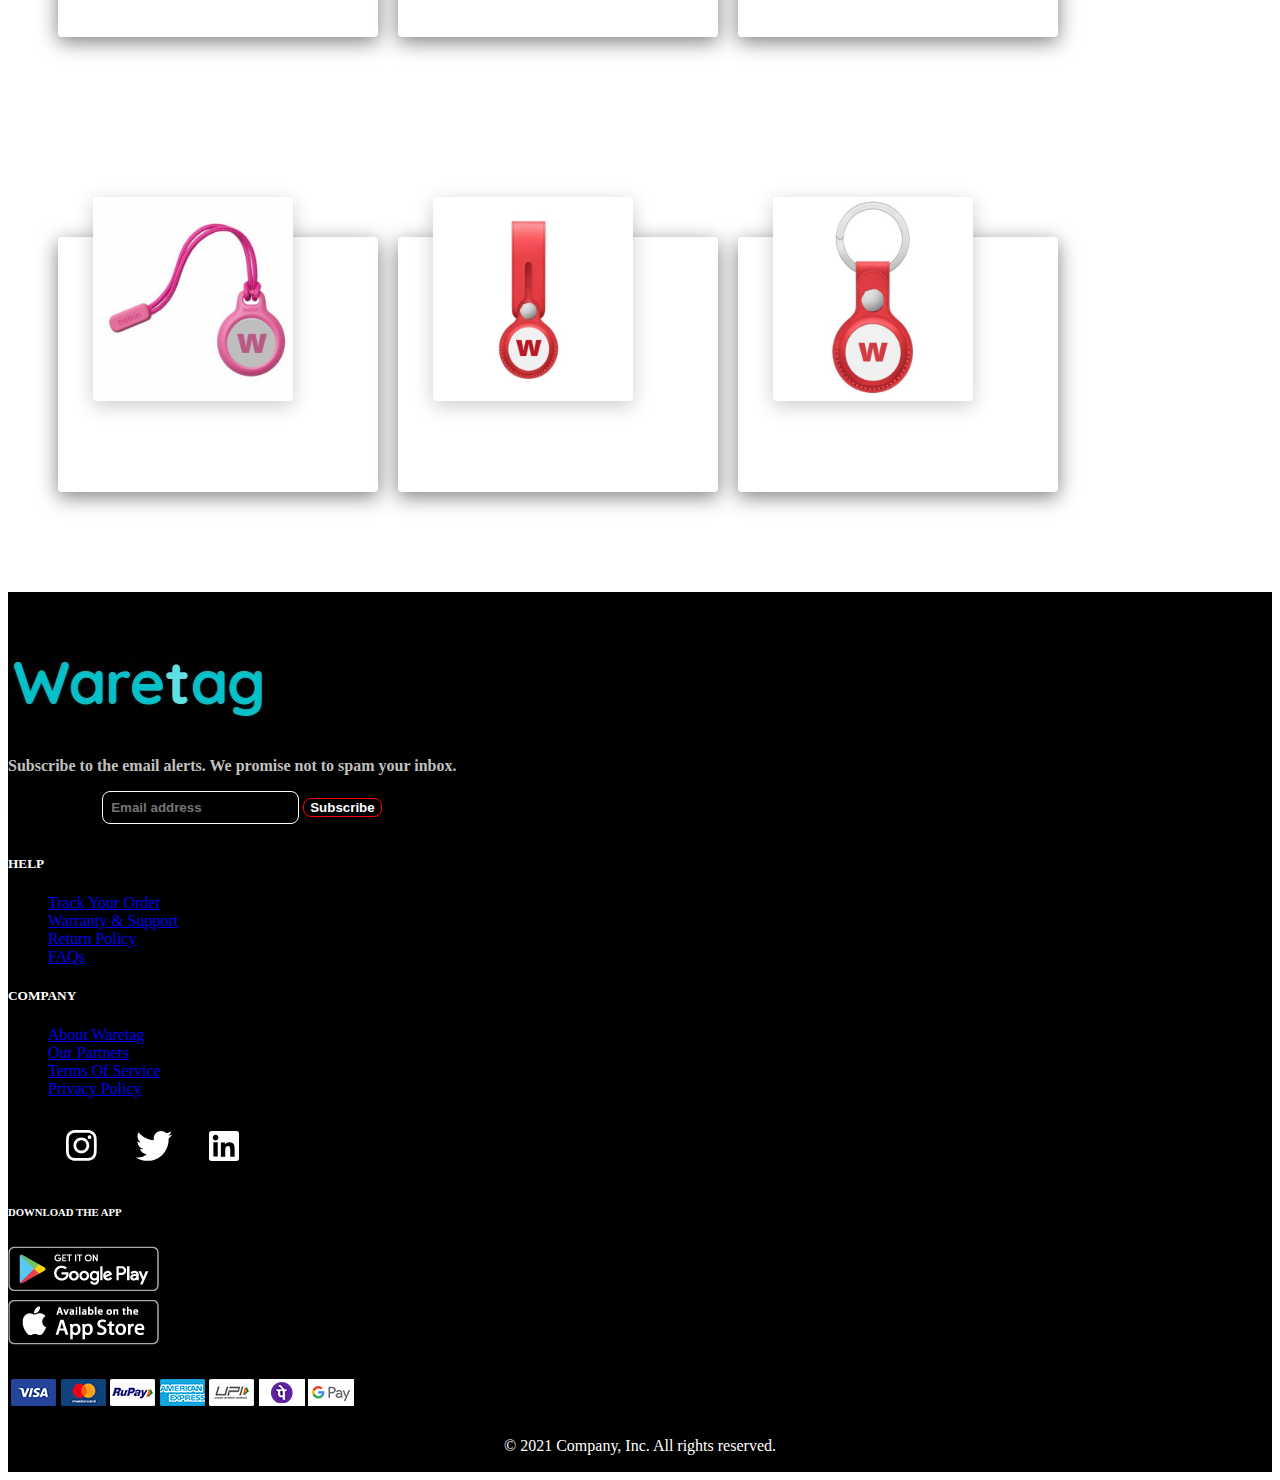
<file: shop.html>
<!DOCTYPE html>
<html lang="en" dir="ltr">

<head>
  <meta charset="utf-8">
  <!-- CSS only -->
  <link href="https://cdn.jsdelivr.net/npm/bootstrap@5.1.2/dist/css/bootstrap.min.css" rel="stylesheet" integrity="sha384-uWxY/CJNBR+1zjPWmfnSnVxwRheevXITnMqoEIeG1LJrdI0GlVs/9cVSyPYXdcSF" crossorigin="anonymous">

  <link rel="stylesheet" href="css/footer.css">

  <link rel="stylesheet" href="css/styles.css">
  <link rel="stylesheet" href="css/style1.css">
  <!-- Including JS -->
  <script src="https://cdn.jsdelivr.net/npm/@popperjs/core@2.9.3/dist/umd/popper.min.js" integrity="sha384-eMNCOe7tC1doHpGoWe/6oMVemdAVTMs2xqW4mwXrXsW0L84Iytr2wi5v2QjrP/xp" crossorigin="anonymous">
  </script>
  <script src="https://cdn.jsdelivr.net/npm/bootstrap@5.1.0/dist/js/bootstrap.min.js" integrity="sha384-cn7l7gDp0eyniUwwAZgrzD06kc/tftFf19TOAs2zVinnD/C7E91j9yyk5//jjpt/" crossorigin="anonymous">
  </script>


  <!-- font size -->
  <link rel="preconnect" href="https://fonts.googleapis.com">
  <link rel="preconnect" href="https://fonts.gstatic.com" crossorigin>
  <link href="https://fonts.googleapis.com/css2?family=Nunito+Sans&display=swap" rel="stylesheet">

  <title>Waretag</title>
</head>

<body>

  <!-- Omkar -->

  <nav class="navbar navbar-expand-lg fixed-top navbar-dark nav-container">
    <div class="container-fluid">
       <img style="padding-top:0.2rem" src="images/waretag-nav.png" >
      <button class="navbar-toggler" type="button" data-bs-toggle="collapse" data-bs-target="#navbarSupportedContent" aria-controls="navbarSupportedContent" aria-expanded="false" aria-label="Toggle navigation">
        <span class="navbar-toggler-icon"></span>
      </button>
      <div class="collapse navbar-collapse" id="navbarSupportedContent">
        <ul class="navbar-nav">
          <li class="nav-item">
            <a class="nav-link active" aria-current="page" href="index.html">Home</a>
          </li>
          <li class="nav-item">
            <a class="nav-link active" href="shop.html">Shop Now</a>
          </li>
          <li class="nav-item">
            <a class="nav-link active" href="about.html">About</a>
          </li>
          <li class="nav-item">
            <a href="#footer-section" class="btn btn-danger">Subscribe</a>
          </li>
        </ul>
      </div>
    </div>
  </nav>

  <section id="shop">
    <div id="carouselExampleControls" class="carousel slide" data-bs-ride="carousel">
      <div class="carousel-inner " id="shop-img">
        <div class="carousel-item active">
          <img src="images/waretag1.jpeg" alt="">

        </div>
        <div class="carousel-item ">
          <img id="shop-img" src="images/waretag2.jpeg" alt="">

        </div>
        <div class="carousel-item ">
          <img src="images/waretag3.jpeg" alt="">

        </div>

        <div class="carousel-item ">
          <img src="images/waretag4.jpeg" alt="">

        </div>

      </div>
      <a class="carousel-control-prev" href="#carouselExampleControls" role="button" data-bs-slide="prev">
        <span class="carousel-control-prev-icon" aria-hidden="true"></span>
        <span class="visually-hidden">Previous</span>
      </a>
      <a class="carousel-control-next" href="#carouselExampleControls" role="button" data-bs-slide="next">
        <span class="carousel-control-next-icon" aria-hidden="true"></span>
        <span class="visually-hidden">Next</span>
      </a>
    </div>
  </section>



  <section id="transac-card">

    <div class="row">
      <div class="col-lg-4">
        <img src="images/lazpay.png" alt="">
      </div>
      <div class="col-lg-4">
        <img src="images/mobi.png" alt="" />
      </div>
      <div class="col-lg-4">
        <img src="images/paytm.png" alt="" />
      </div>
    </div>


  </section>


  <section id="shop-card">
    <h1>Trending in Waretag</h1>
    <div class="container">
      <a href="products/product1.html" style="text-decoration:none;">
      <div class="card">
        <div class="imgBx">
          <img src="images/waretag5.jpg" alt="" />
        </div>
        <div class="content" style="text-align:left;">
          <img src="images/star.png" alt="Stars">
          <img src="images/star.png" alt="Stars">
          <img src="images/star.png" alt="Stars">
          <img src="images/star.png" alt="Stars">
          <img src="images/star.png" alt="Stars" <p>550 reviews</p>
          <h4 style="font-weight:bold">WARETAG 245VT</h4>
          <h6 style="display:inline;color:red;font-weight:bold;padding-right:3%">Rs. 899.00</h6>
          <h6 style="display:inline;text-decoration: line-through;">Rs. 1400.00</h6>
            <ul class="desc-list">
              <li class="desc-list1" style="display:block;">Black Colored finished with hooks</li>
              <li class="desc-list1" style="display:block;">3 Lithium ion batteries required.(included)</li>
              <li class="desc-list1" style="display:block;">8.3 x 1.8 x 15.3 Centimeters</li>
            </ul>
        </div>
      </div>
      </a>
      <a href="products/product2.html" style="text-decoration:none;">
      <div class="card">
        <div class="imgBx">
          <img src="images/waretag6.jpg" alt="" />
        </div>
        <div class="content" style="text-align:left;">
          <img src="images/star.png" alt="Stars">
          <img src="images/star.png" alt="Stars">
          <img src="images/star.png" alt="Stars">
          <img src="images/star.png" alt="Stars">
          <img src="images/star.png" alt="Stars" <p>693 reviews</p>
          <h4 style="font-weight:bold">WARETAG 121R</h4>
          <h6 style="display:inline;color:red;font-weight:bold;padding-right:3%">Rs. 957.00</h6>
          <h6 style="display:inline;text-decoration: line-through;">Rs. 1700.00</h6>
          <ul class="desc-list">
            <li class="desc-list1" style="display:block;"> Stylish Golden Colored</li>
            <li class="desc-list1" style="display:block;">4 Lithium ion batteries required.(included)</li>
            <li class="desc-list1" style="display:block;">6.3 x 1.8 x 15.3 Centimeters</li>
          </ul>
        </div>
      </div>
      </a>
      <a href="products/product4.html" style="text-decoration:none;">
      <div class="card">
        <div class="imgBx">
          <img src="images/waretag7.jpg" alt="" />
        </div>
        <div class="content" style="text-align:left;">
          <img src="images/star.png" alt="Stars">
          <img src="images/star.png" alt="Stars">
          <img src="images/star.png" alt="Stars">
          <img src="images/star.png" alt="Stars">
          <img src="images/star.png" alt="Stars" <p>155 reviews</p>
          <h4 style="font-weight:bold">WARETAG STORM</h4>
          <h6 style="display:inline;color:red;font-weight:bold;padding-right:3%">Rs. 999.00</h6>
          <h6 style="display:inline;text-decoration: line-through;">Rs. 2000.00</h6>
          <ul class="desc-list">
            <li class="desc-list1" style="display:block;">Flat and Stylish with Grey Colored</li>
            <li class="desc-list1" style="display:block;">4 Lithium ion batteries required.(included)</li>
            <li class="desc-list1" style="display:block;">8.3 x 1.8 x 17.3 Centimeters</li>
          </ul>
        </div>
      </div>
      </a>
      <a href="products/product3.html" style="text-decoration:none;">
      <div class="card">
        <div class="imgBx">
          <img src="images/waretag8.jpg" alt="" />
        </div>
        <div class="content" style="text-align:left;">
          <img src="images/star.png" alt="Stars">
          <img src="images/star.png" alt="Stars">
          <img src="images/star.png" alt="Stars">
          <img src="images/star.png" alt="Stars" <p>99 reviews</p>
          <h4 style="font-weight:bold">WARETAG 330S</h4>
          <h6 style="display:inline;color:red;font-weight:bold;padding-right:3%">Rs. 599.00</h6>
          <h6 style="display:inline;text-decoration: line-through;">Rs. 1000.00</h6>
          <ul class="desc-list">
            <li class="desc-list1" style="display:block;">Circular Pink Colored</li>
            <li class="desc-list1" style="display:block;">3 Lithium ion batteries required.(not included)</li>
            <li class="desc-list1" style="display:block;">5.3 x 1.1 x 14.3 Centimeters</li>
          </ul>
        </div>
      </div>
      </a>
      <a href="products/product5.html" style="text-decoration:none;">
      <div class="card">
        <div class="imgBx">
          <img src="images/waretag9.jpg" alt="" />
        </div>
        <div class="content" style="text-align:left;">
          <img src="images/star.png" alt="Stars">
          <img src="images/star.png" alt="Stars">
          <img src="images/star.png" alt="Stars">
          <img src="images/star.png" alt="Stars" <p>223 reviews</p>
          <h4 style="font-weight:bold">WARETAG Xtend</h4>
          <h6 style="display:inline;color:red;font-weight:bold;padding-right:3%">Rs. 699.00</h6>
          <h6 style="display:inline;text-decoration: line-through;">Rs. 1200.00</h6>
          <ul class="desc-list">
            <li class="desc-list1" style="display:block;"> Stylish Dark Red Colored</li>
            <li class="desc-list1" style="display:block;">4 Lithium ion batteries required.(not included)</li>
            <li class="desc-list1" style="display:block;">7.3 x 1.5 x 14.3 Centimeters</li>
          </ul>
        </div>
      </div>
      </a>
      <a href="products/product6.html" style="text-decoration:none;">
      <div class="card">
        <div class="imgBx">
          <img src="images/waretag10.jpg" alt="" />
        </div>
        <div class="content" style="text-align:left;">
          <img src="images/star.png" alt="Stars">
          <img src="images/star.png" alt="Stars">
          <img src="images/star.png" alt="Stars">
          <img src="images/star.png" alt="Stars">
          <img src="images/star.png" alt="Stars" <p>103 reviews</p>
          <h4 style="font-weight:bold">WARETAG 1200F</h4>
          <h6 style="display:inline;color:red;font-weight:bold;padding-right:3%">Rs. 799.00</h6>
          <h6 style="display:inline;text-decoration: line-through;">Rs. 1500.00</h6>
          <ul class="desc-list">
            <li class="desc-list1" style="display:block;"> Red Colored</li>
            <li class="desc-list1" style="display:block;">3 Lithium ion batteries required.(included)</li>
            <li class="desc-list1" style="display:block;">8.3 x 1.8 x 15.3 Centimeters</li>
          </ul>
        </div>
      </div>
    </a>
    </div>
  </section>


  <!-- FOOTER -->



  <section id="footer-section" style="position:relative" class="container footer-div ">
    <footer style="margin-top:4rem" class=" footer-div">
      <div class="row ">
        <div class="col-5 offset-1 space">
          <form style="margin-bottom:2rem">
           <img style="margin-bottom:1rem" src="images/waretag(footer).jpg" >
            <p style="color:var(--primary-color);font-size:medium;font-weight:bold">Subscribe to the email alerts. We
              promise not to spam your inbox.</p>
            <div class="d-flex w-100 gap-2">
              <label for="newsletter1" class="  visually-hidden ">Email address</label>
              <input id="newsletter1" type="text" class=" input" placeholder="Email address">
              <button id="button" type="button">Subscribe</button>
            </div>
          </form>
        </div>

        <div class="col-2">
          <h5 style="color:#fff;">HELP</h5>
          <ul class=" nav flex-column">
            <li class="nav-item mb-2" style="margin:0;padding:0"><a href="#" class="nav-link p-0 text-muted">Track Your Order</a></li>
            <li class="nav-item mb-2" style="margin:0;padding:0"><a href="#" class="nav-link p-0 text-muted">Warranty & Support</a></li>
            <li class="nav-item mb-2" style="margin:0;padding:0"><a href="#" class="nav-link p-0 text-muted">Return Policy</a></li>
            <li class="nav-item mb-2" style="margin:0;padding:0"><a href="#" class="nav-link p-0 text-muted">FAQs</a></li>
          </ul>
        </div>

        <div class="col-2">
          <h5 style="color:#fff;">COMPANY</h5>
          <ul class="nav flex-column">
            <li class="nav-item mb-2" style="margin:0;padding:0"><a href="about.html" class="nav-link p-0 text-muted">About Waretag</a></li>
            <li class="nav-item mb-2" style="margin:0;padding:0"><a href="partner.html" class="nav-link p-0 text-muted">Our Partners</a></li>
            <li class="nav-item mb-2" style="margin:0;padding:0"><a href="https://www.termsofservicegenerator.net/live.php?token=27ux8giWuAPP7DmivSH4UGdLM9AZEB0e" class="nav-link p-0 text-muted">Terms Of Service</a></li>
            <li class="nav-item mb-2" style="margin:0;padding:0"><a href="https://www.websitepolicies.com/policies/view/mEw2n5iN" class="nav-link p-0 text-muted">Privacy Policy</a></li>
          </ul>
        </div>

      </div>

      <!-- social media -->
      <div class="row">
        <div class="col-5 offset-1 ">

          <ul class="list-non-bullet ">
            <li class="list-inline">
              <a class="link" href="/">
                <img src="images/instagram.svg"></a>
            </li>

            <li class="list-inline">
              <a class="link" href="/">
                <img src="images/twitter.svg"></a>
            </li>

            <li class="list-inline">
              <a class="link" href="/">
                <img src="images/linkedin.svg" />
              </a>
            </li>

          </ul>
        </div>

        <div class="col-2">
          <h6 style="color:white;padding-top:1rem;">DOWNLOAD THE APP</h6>
        </div>
        <div class="col-2">
          <img src="images/google-play.png">
        </div>
        <div class="col-1">
          <img src="images/app-store.png">
        </div>
      </div>

      <div style="margin-top:1rem" class="row">
        <div class="col-5 offset-1">
          <img src="images/payment.png" />
        </div>


      </div>


      <!-- social media -->
      <!--  justify-content-between  -->

      <div style="margin-bottom:1px;" class=" py-2 border-top">
        <p style="color:white;text-align:center;">&copy; 2021 Company, Inc. All rights reserved.</p>
        <!--  class="py-4 my-4 border-top" -->
      </div>

    </footer>
  </section>
</body>

</html>
</file>
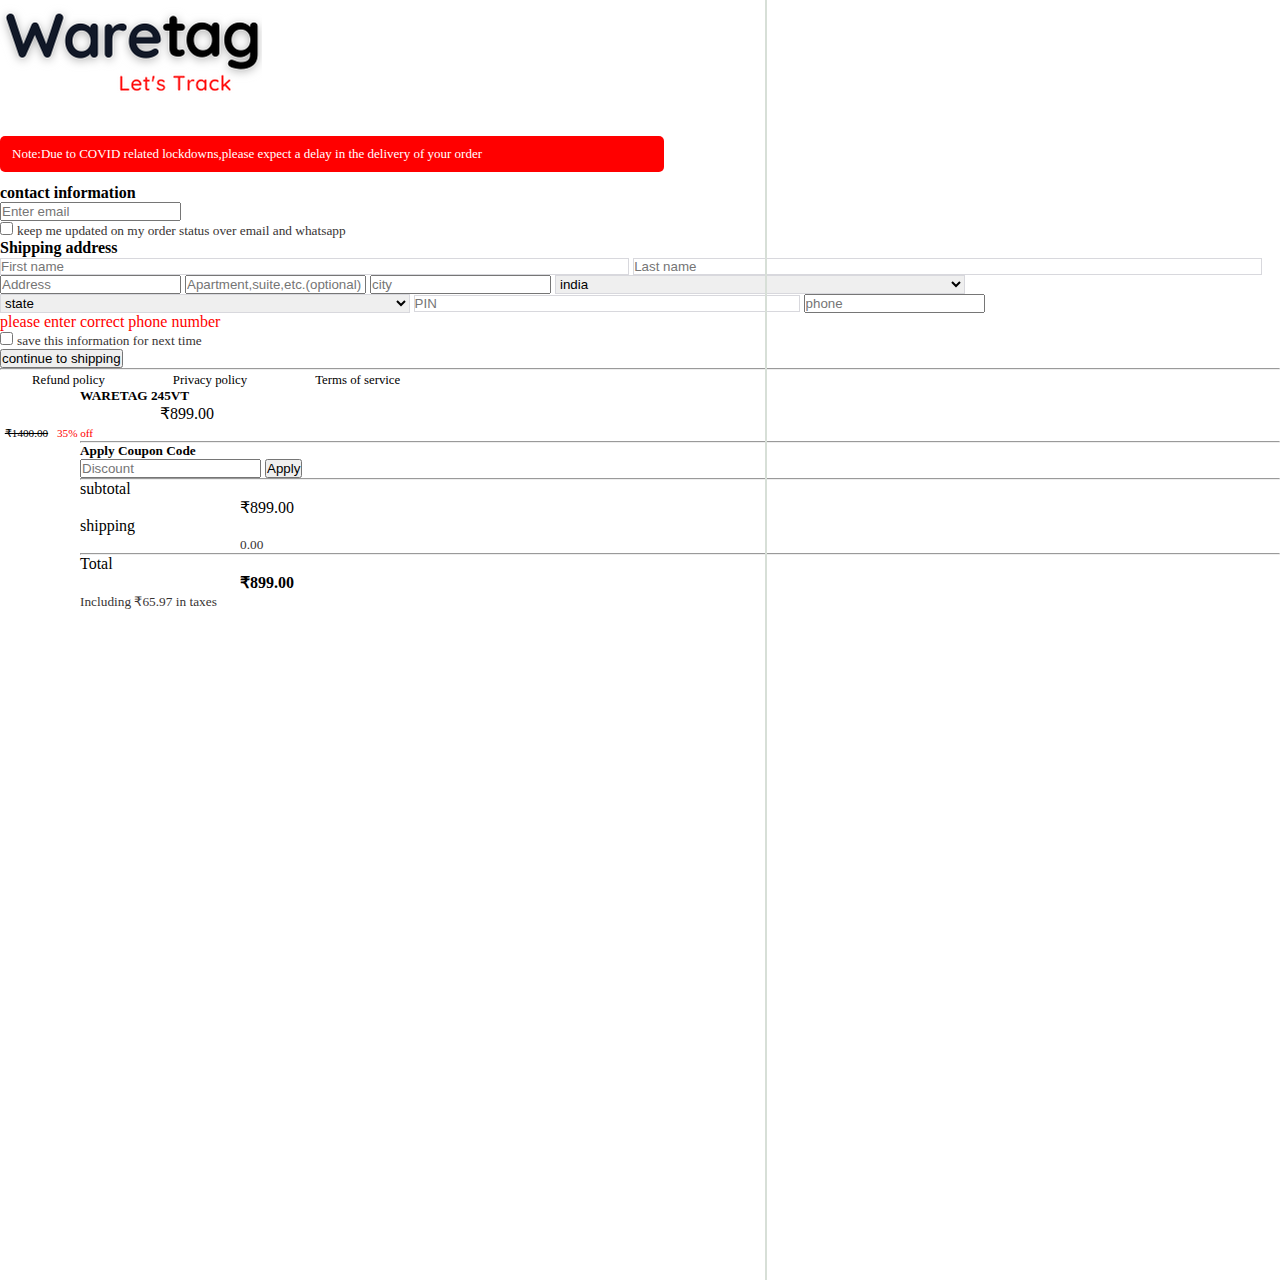
<file: payments/payment1.html>
<!DOCTYPE html>
<html lang="en">
<head>
    <meta charset="UTF-8">
    <meta http-equiv="X-UA-Compatible" content="IE=edge">
    <meta name="viewport" content="width=device-width, initial-scale=1.0">
    <link rel="stylesheet" href="../css/style.css">
    <script src="https://cdn.jsdelivr.net/npm/@popperjs/core@2.9.2/dist/umd/popper.min.js" integrity="sha384-IQsoLXl5PILFhosVNubq5LC7Qb9DXgDA9i+tQ8Zj3iwWAwPtgFTxbJ8NT4GN1R8p" crossorigin="anonymous"></script>
<script src="https://cdn.jsdelivr.net/npm/bootstrap@5.0.2/dist/js/bootstrap.min.js" integrity="sha384-cVKIPhGWiC2Al4u+LWgxfKTRIcfu0JTxR+EQDz/bgldoEyl4H0zUF0QKbrJ0EcQF" crossorigin="anonymous"></script>
<link href="https://cdn.jsdelivr.net/npm/bootstrap@5.0.2/dist/css/bootstrap.min.css" rel="stylesheet" integrity="sha384-EVSTQN3/azprG1Anm3QDgpJLIm9Nao0Yz1ztcQTwFspd3yD65VohhpuuCOmLASjC" crossorigin="anonymous">

    <title>payment page</title>
</head>
<body>
    <div class=" container d-flex flex-row justify-content-xxl-around">
        <div>
            <header class="container  mt-5">
              <img src="../images/waretag-payment.png">
                <p class="mt-5 notice w-auto "  >Note:Due to COVID related lockdowns,please expect a delay in the delivery of your order</p>
            </header>
            <main class=" container main mt-5 bg-light  ">
               <div class="container d-flex justify-content-between ">
                <h4>contact information</h4>
                <!-- <small class="mt-2 "> Already have an account ?<span><a class="login"style="color:rgb(0, 0, 0) " href="">Login</a></span></small> -->
               </div>
               <div class="container mt-3">
                <div class="form-group">

                    <input type="email" class="form-control w-100 p-2 rounded-3  " id="exampleInputEmail1" aria-describedby="emailHelp" placeholder="Enter email">

                  </div>
                  <div class="form-check">
                    <input type="checkbox" class="form-check-input" id="exampleCheck1">
                    <small class="form-check-label"for="exampleCheck1">keep me updated on my order status over email and whatsapp</small>
                  </div>
               </div>
            </main>
               <div class="container mt-5 bg-light">
                   <h4>Shipping address</h4>
                   <form class="form-inline mt-3"  >

                    <input class=" shipp p-2 rounded-3   " type="email" id="email" placeholder="First name" name="email"/>
                     <input type="password" class="p-2 shipp rounded-3   " id="pwd" placeholder="Last name" name="pswd"/>
                    <input type="email" class="form-control w-100 p-2 rounded-3 mt-3 " id="exampleInputEmail1" aria-describedby="emailHelp" placeholder="Address">
                    <input type="email" class="form-control w-100 p-2 rounded-3  mt-3" id="exampleInputEmail1" aria-describedby="emailHelp" placeholder="Apartment,suite,etc.(optional)">
                    <input type="email" class="form-control w-100 p-2 rounded-3 mt-3 " id="exampleInputEmail1" aria-describedby="emailHelp" placeholder="city">
                    <select class="mt-3 p-2   select rounded-3" id="country"  >
                        <option value="1">india</option>
                     </select>
                     <select class="mt-3   p-2 mx-2 select rounded-3" id=""  >
                        <option value="1">state</option>
                      </select>
                     <input type="text" class="p-2 rounded-3 pin " placeholder="PIN" style="width:30% ">
                     <input type="email" class="form-control w-100 p-2 rounded-3 mt-3 " id="exampleInputEmail1" aria-describedby="emailHelp" placeholder="phone">
                     <P style="color:red;">please enter correct phone number</P>
                     <div class="form-check">
                        <input type="checkbox" class="form-check-input" id="exampleCheck1">
                        <small class="form-check-label"for="exampleCheck1">save this information for next time</small>
                      </div>
                    </form>
        </div>
        <div class="d-flex flex-xl-row-reverse mt-5">
            <a href="../shop.html"><button class="btn btn-secondary p-3">continue to shipping</button></a>

        </div>
         <hr class="mt-5">
         <div class="d-flex">
             <a class="info" href=""> Refund policy</a>
             <a class="info"href="https://www.websitepolicies.com/policies/view/mEw2n5iN">Privacy policy</a>
             <a class="info" href="https://www.termsofservicegenerator.net/live.php?token=27ux8giWuAPP7DmivSH4UGdLM9AZEB0e">Terms of service</a>

         </div>


           </div>

           <div class="vl"></div>

           <div class="      mt-5">
               <div class=" d-flex   ">
                <h5 class="  aside">WARETAG 245VT</h5>
                <p class="aside1">&#8377;899.00 </p>
                 <div class="d-flex flex-column mt-1  ">

                 <s class="price">&#8377;1400.00</s>
                 <small class="off ">35% off</small>
               </div>

               </div>
               <div class="mt-5">
                <hr class="aside ">
               </div>

               <div class="aside">
                   <h5>
                       Apply Coupon Code
                   </h5>
                   <div>
                       <input type="text" class="p-3 mt-4 rounded-3 mx-2 w-50" placeholder="Discount">
                       <button class="btn btn-secondary  p-3 w-25 "  >Apply</button>
                   </div>
                   <hr class="mt-5">
               </div>
               <div class="aside">
                    <div class="d-flex ">
                           <p class="">subtotal</p>
                           <p class="aside1">&#8377;899.00</p>
                       </div>
                       <div class="d-flex ">
                           <p class="">shipping</p>
                           <small class="aside1">0.00</small>
                        </div>


               </div>
               <hr class="aside">
               <div class="aside ">
                   <div class="d-flex ">
                    <p>Total</p>
                    <h4 class="aside1">&#8377;899.00</h4>

                   </div>
                   <small>Including &#8377;65.97 in taxes</small>


               </div>



           </div>



    </div>




</body>
</html>
</file>
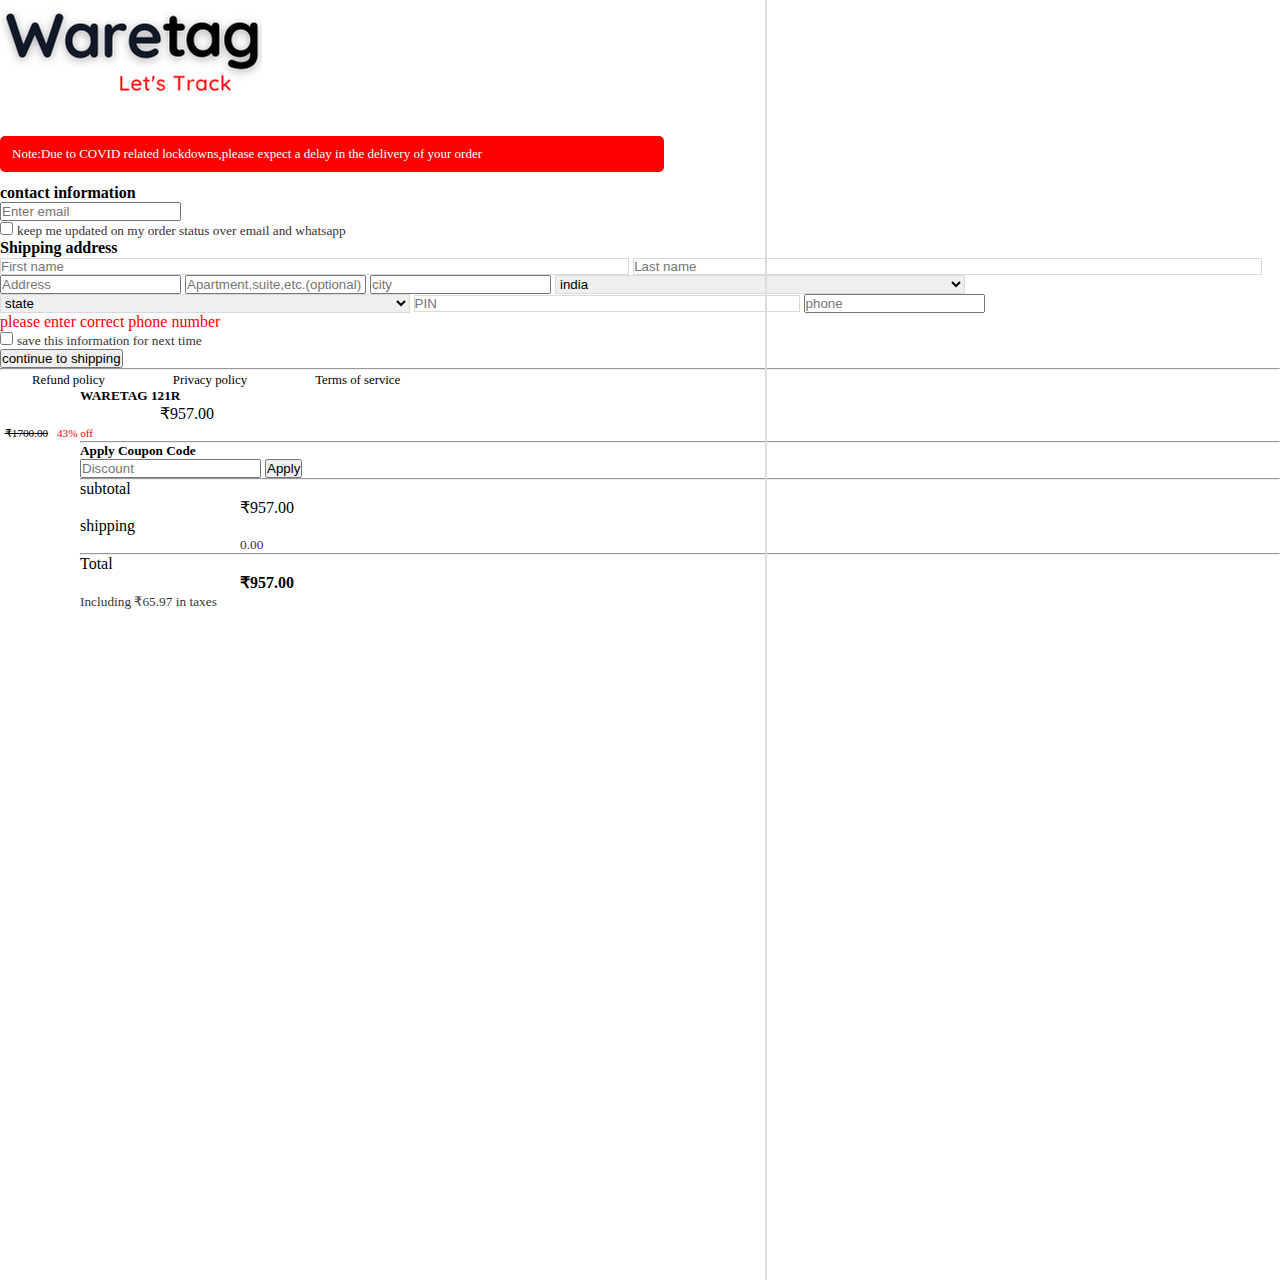
<file: payments/payment2.html>
<!DOCTYPE html>
<html lang="en">
<head>
    <meta charset="UTF-8">
    <meta http-equiv="X-UA-Compatible" content="IE=edge">
    <meta name="viewport" content="width=device-width, initial-scale=1.0">
    <link rel="stylesheet" href="../css/style.css">
    <script src="https://cdn.jsdelivr.net/npm/@popperjs/core@2.9.2/dist/umd/popper.min.js" integrity="sha384-IQsoLXl5PILFhosVNubq5LC7Qb9DXgDA9i+tQ8Zj3iwWAwPtgFTxbJ8NT4GN1R8p" crossorigin="anonymous"></script>
<script src="https://cdn.jsdelivr.net/npm/bootstrap@5.0.2/dist/js/bootstrap.min.js" integrity="sha384-cVKIPhGWiC2Al4u+LWgxfKTRIcfu0JTxR+EQDz/bgldoEyl4H0zUF0QKbrJ0EcQF" crossorigin="anonymous"></script>
<link href="https://cdn.jsdelivr.net/npm/bootstrap@5.0.2/dist/css/bootstrap.min.css" rel="stylesheet" integrity="sha384-EVSTQN3/azprG1Anm3QDgpJLIm9Nao0Yz1ztcQTwFspd3yD65VohhpuuCOmLASjC" crossorigin="anonymous">

    <title>payment page</title>
</head>
<body>
    <div class=" container d-flex flex-row justify-content-xxl-around">
        <div>
            <header class="container  mt-5">
              <img src="../images/waretag-payment.png">
                <p class="mt-5 notice w-auto "  >Note:Due to COVID related lockdowns,please expect a delay in the delivery of your order</p>
            </header>
            <main class=" container main mt-5 bg-light  ">
               <div class="container d-flex justify-content-between ">
                <h4>contact information</h4>
                <!-- <small class="mt-2 "> Already have an account ?<span><a class="login"style="color:rgb(0, 0, 0) " href="">Login</a></span></small> -->
               </div>
               <div class="container mt-3">
                <div class="form-group">

                    <input type="email" class="form-control w-100 p-2 rounded-3  " id="exampleInputEmail1" aria-describedby="emailHelp" placeholder="Enter email">

                  </div>
                  <div class="form-check">
                    <input type="checkbox" class="form-check-input" id="exampleCheck1">
                    <small class="form-check-label"for="exampleCheck1">keep me updated on my order status over email and whatsapp</small>
                  </div>
               </div>
            </main>
               <div class="container mt-5 bg-light">
                   <h4>Shipping address</h4>
                   <form class="form-inline mt-3"  >

                    <input class=" shipp p-2 rounded-3   " type="email" id="email" placeholder="First name" name="email"/>
                     <input type="password" class="p-2 shipp rounded-3   " id="pwd" placeholder="Last name" name="pswd"/>
                    <input type="email" class="form-control w-100 p-2 rounded-3 mt-3 " id="exampleInputEmail1" aria-describedby="emailHelp" placeholder="Address">
                    <input type="email" class="form-control w-100 p-2 rounded-3  mt-3" id="exampleInputEmail1" aria-describedby="emailHelp" placeholder="Apartment,suite,etc.(optional)">
                    <input type="email" class="form-control w-100 p-2 rounded-3 mt-3 " id="exampleInputEmail1" aria-describedby="emailHelp" placeholder="city">
                    <select class="mt-3 p-2   select rounded-3" id="country"  >
                        <option value="1">india</option>
                     </select>
                     <select class="mt-3   p-2 mx-2 select rounded-3" id=""  >
                        <option value="1">state</option>
                      </select>
                     <input type="text" class="p-2 rounded-3 pin " placeholder="PIN" style="width:30% ">
                     <input type="email" class="form-control w-100 p-2 rounded-3 mt-3 " id="exampleInputEmail1" aria-describedby="emailHelp" placeholder="phone">
                     <P style="color:red;">please enter correct phone number</P>
                     <div class="form-check">
                        <input type="checkbox" class="form-check-input" id="exampleCheck1">
                        <small class="form-check-label"for="exampleCheck1">save this information for next time</small>
                      </div>
                    </form>
        </div>
        <div class="d-flex flex-xl-row-reverse mt-5">
          <a href="../shop.html"><button class="btn btn-secondary p-3">continue to shipping</button></a>

        </div>
         <hr class="mt-5">
         <div class="d-flex">
             <a class="info" href=""> Refund policy</a>
             <a class="info"href="https://www.websitepolicies.com/policies/view/mEw2n5iN">Privacy policy</a>
             <a class="info" href="https://www.termsofservicegenerator.net/live.php?token=27ux8giWuAPP7DmivSH4UGdLM9AZEB0e">Terms of service</a>

         </div>


           </div>

           <div class="vl"></div>

           <div class="      mt-5">
               <div class=" d-flex   ">
                <h5 class="  aside">WARETAG 121R</h5>
                <p class="aside1">&#8377;957.00 </p>
                 <div class="d-flex flex-column mt-1  ">

                 <s class="price">&#8377;1700.00</s>
                 <small class="off ">43% off</small>
               </div>

               </div>
               <div class="mt-5">
                <hr class="aside ">
               </div>

               <div class="aside">
                   <h5>
                       Apply Coupon Code
                   </h5>
                   <div>
                       <input type="text" class="p-3 mt-4 rounded-3 mx-2 w-50" placeholder="Discount">
                       <button class="btn btn-secondary  p-3 w-25 "  >Apply</button>
                   </div>
                   <hr class="mt-5">
               </div>
               <div class="aside">
                    <div class="d-flex ">
                           <p class="">subtotal</p>
                           <p class="aside1">&#8377;957.00</p>
                       </div>
                       <div class="d-flex ">
                           <p class="">shipping</p>
                           <small class="aside1">0.00</small>
                        </div>


               </div>
               <hr class="aside">
               <div class="aside ">
                   <div class="d-flex ">
                    <p>Total</p>
                    <h4 class="aside1">&#8377;957.00</h4>

                   </div>
                   <small>Including &#8377;65.97 in taxes</small>


               </div>



           </div>



    </div>




</body>
</html>
</file>
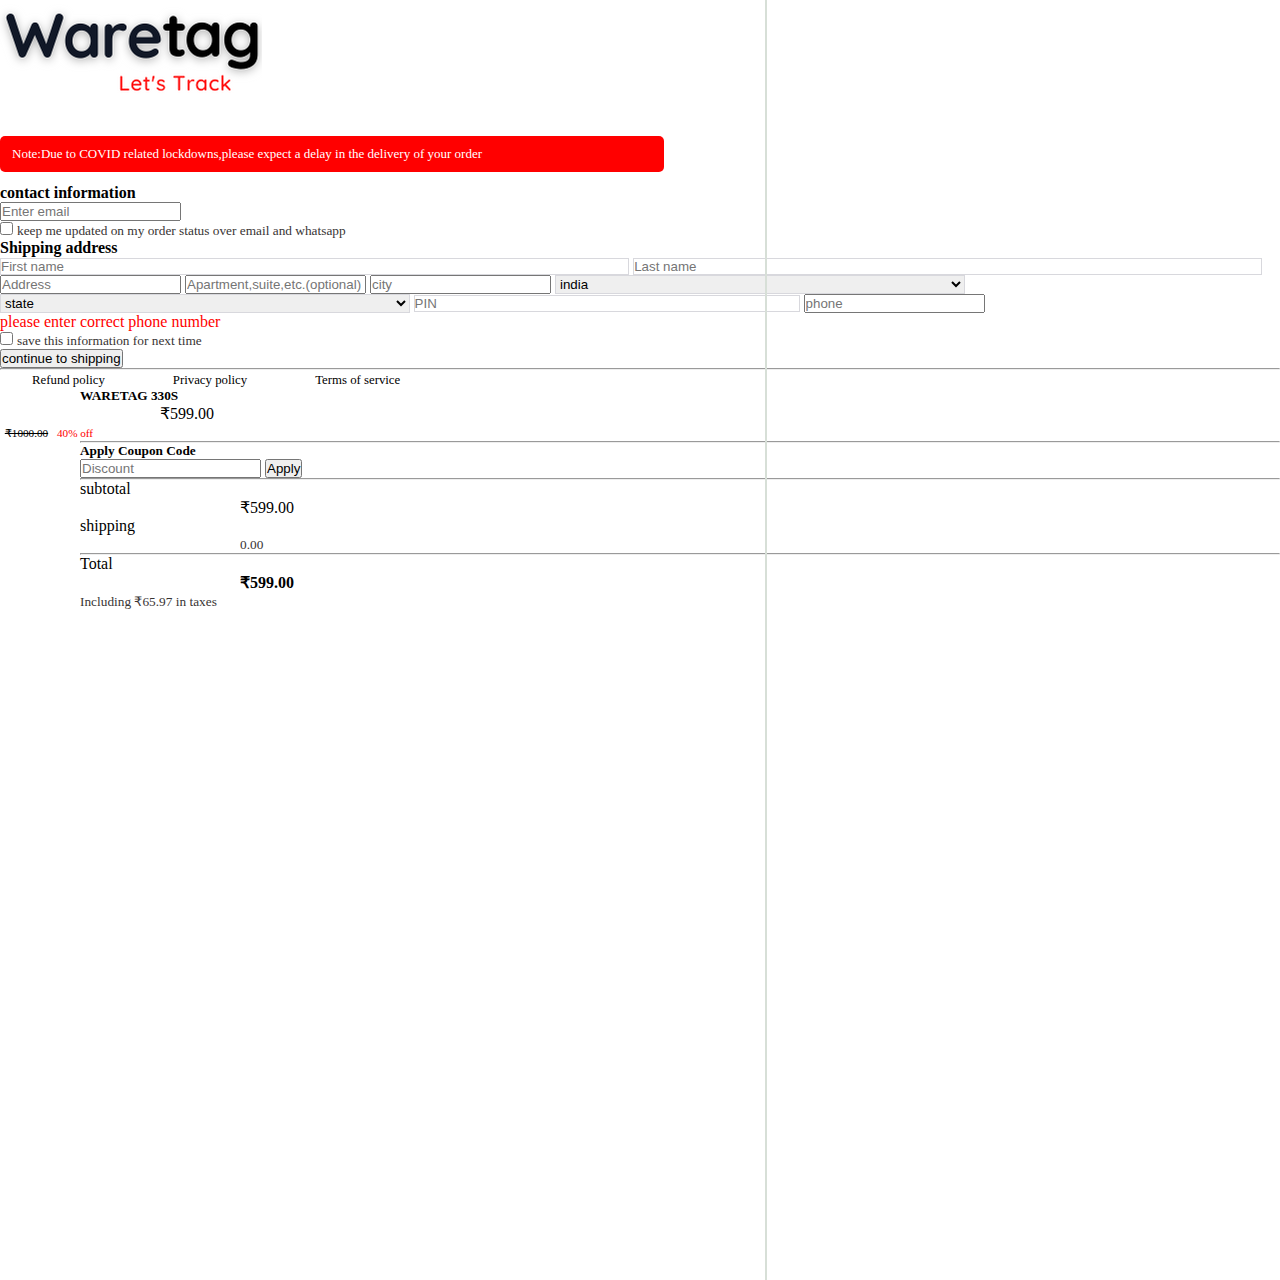
<file: payments/payment3.html>
<!DOCTYPE html>
<html lang="en">
<head>
    <meta charset="UTF-8">
    <meta http-equiv="X-UA-Compatible" content="IE=edge">
    <meta name="viewport" content="width=device-width, initial-scale=1.0">
    <link rel="stylesheet" href="../css/style.css">
    <script src="https://cdn.jsdelivr.net/npm/@popperjs/core@2.9.2/dist/umd/popper.min.js" integrity="sha384-IQsoLXl5PILFhosVNubq5LC7Qb9DXgDA9i+tQ8Zj3iwWAwPtgFTxbJ8NT4GN1R8p" crossorigin="anonymous"></script>
<script src="https://cdn.jsdelivr.net/npm/bootstrap@5.0.2/dist/js/bootstrap.min.js" integrity="sha384-cVKIPhGWiC2Al4u+LWgxfKTRIcfu0JTxR+EQDz/bgldoEyl4H0zUF0QKbrJ0EcQF" crossorigin="anonymous"></script>
<link href="https://cdn.jsdelivr.net/npm/bootstrap@5.0.2/dist/css/bootstrap.min.css" rel="stylesheet" integrity="sha384-EVSTQN3/azprG1Anm3QDgpJLIm9Nao0Yz1ztcQTwFspd3yD65VohhpuuCOmLASjC" crossorigin="anonymous">

    <title>payment page</title>
</head>
<body>
    <div class=" container d-flex flex-row justify-content-xxl-around">
        <div>
            <header class="container  mt-5">
            <img src="../images/waretag-payment.png">
                <p class="mt-5 notice w-auto "  >Note:Due to COVID related lockdowns,please expect a delay in the delivery of your order</p>
            </header>
            <main class=" container main mt-5 bg-light  ">
               <div class="container d-flex justify-content-between ">
                <h4>contact information</h4>
                <!-- <small class="mt-2 "> Already have an account ?<span><a class="login"style="color:rgb(0, 0, 0) " href="">Login</a></span></small> -->
               </div>
               <div class="container mt-3">
                <div class="form-group">

                    <input type="email" class="form-control w-100 p-2 rounded-3  " id="exampleInputEmail1" aria-describedby="emailHelp" placeholder="Enter email">

                  </div>
                  <div class="form-check">
                    <input type="checkbox" class="form-check-input" id="exampleCheck1">
                    <small class="form-check-label"for="exampleCheck1">keep me updated on my order status over email and whatsapp</small>
                  </div>
               </div>
            </main>
               <div class="container mt-5 bg-light">
                   <h4>Shipping address</h4>
                   <form class="form-inline mt-3"  >

                    <input class=" shipp p-2 rounded-3   " type="email" id="email" placeholder="First name" name="email"/>
                     <input type="password" class="p-2 shipp rounded-3   " id="pwd" placeholder="Last name" name="pswd"/>
                    <input type="email" class="form-control w-100 p-2 rounded-3 mt-3 " id="exampleInputEmail1" aria-describedby="emailHelp" placeholder="Address">
                    <input type="email" class="form-control w-100 p-2 rounded-3  mt-3" id="exampleInputEmail1" aria-describedby="emailHelp" placeholder="Apartment,suite,etc.(optional)">
                    <input type="email" class="form-control w-100 p-2 rounded-3 mt-3 " id="exampleInputEmail1" aria-describedby="emailHelp" placeholder="city">
                    <select class="mt-3 p-2   select rounded-3" id="country"  >
                        <option value="1">india</option>
                     </select>
                     <select class="mt-3   p-2 mx-2 select rounded-3" id=""  >
                        <option value="1">state</option>
                      </select>
                     <input type="text" class="p-2 rounded-3 pin " placeholder="PIN" style="width:30% ">
                     <input type="email" class="form-control w-100 p-2 rounded-3 mt-3 " id="exampleInputEmail1" aria-describedby="emailHelp" placeholder="phone">
                     <P style="color:red;">please enter correct phone number</P>
                     <div class="form-check">
                        <input type="checkbox" class="form-check-input" id="exampleCheck1">
                        <small class="form-check-label"for="exampleCheck1">save this information for next time</small>
                      </div>
                    </form>
        </div>
        <div class="d-flex flex-xl-row-reverse mt-5">
          <a href="../shop.html"><button class="btn btn-secondary p-3">continue to shipping</button></a>

        </div>
         <hr class="mt-5">
         <div class="d-flex">
             <a class="info" href=""> Refund policy</a>
             <a class="info"href="https://www.websitepolicies.com/policies/view/mEw2n5iN">Privacy policy</a>
             <a class="info" href="https://www.termsofservicegenerator.net/live.php?token=27ux8giWuAPP7DmivSH4UGdLM9AZEB0e">Terms of service</a>

         </div>


           </div>

           <div class="vl"></div>

           <div class="      mt-5">
               <div class=" d-flex   ">
                <h5 class="  aside">WARETAG 330S</h5>
                <p class="aside1">&#8377;599.00 </p>
                 <div class="d-flex flex-column mt-1  ">

                 <s class="price">&#8377;1000.00</s>
                 <small class="off ">40% off</small>
               </div>

               </div>
               <div class="mt-5">
                <hr class="aside ">
               </div>

               <div class="aside">
                   <h5>
                       Apply Coupon Code
                   </h5>
                   <div>
                       <input type="text" class="p-3 mt-4 rounded-3 mx-2 w-50" placeholder="Discount">
                       <button class="btn btn-secondary  p-3 w-25 "  >Apply</button>
                   </div>
                   <hr class="mt-5">
               </div>
               <div class="aside">
                    <div class="d-flex ">
                           <p class="">subtotal</p>
                           <p class="aside1">&#8377;599.00</p>
                       </div>
                       <div class="d-flex ">
                           <p class="">shipping</p>
                           <small class="aside1">0.00</small>
                        </div>


               </div>
               <hr class="aside">
               <div class="aside ">
                   <div class="d-flex ">
                    <p>Total</p>
                    <h4 class="aside1">&#8377;599.00</h4>

                   </div>
                   <small>Including &#8377;65.97 in taxes</small>


               </div>



           </div>



    </div>




</body>
</html>
</file>
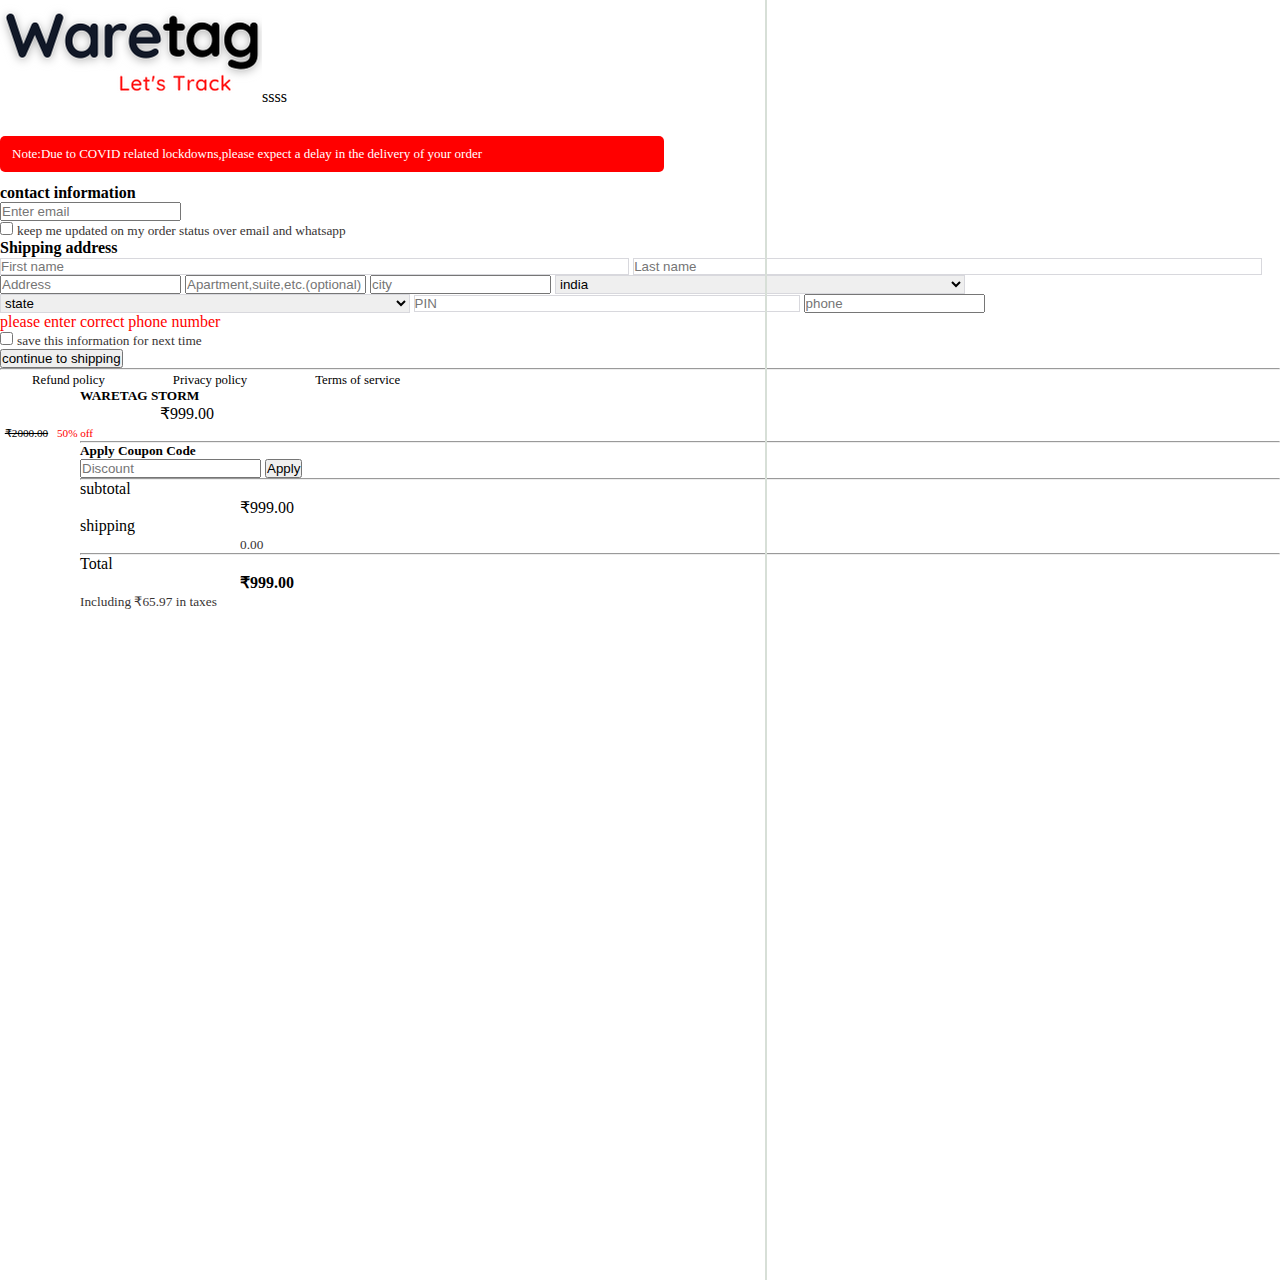
<file: payments/payment4.html>
<!DOCTYPE html>
<html lang="en">
<head>
    <meta charset="UTF-8">
    <meta http-equiv="X-UA-Compatible" content="IE=edge">
    <meta name="viewport" content="width=device-width, initial-scale=1.0">
    <link rel="stylesheet" href="../css/style.css">
    <script src="https://cdn.jsdelivr.net/npm/@popperjs/core@2.9.2/dist/umd/popper.min.js" integrity="sha384-IQsoLXl5PILFhosVNubq5LC7Qb9DXgDA9i+tQ8Zj3iwWAwPtgFTxbJ8NT4GN1R8p" crossorigin="anonymous"></script>
<script src="https://cdn.jsdelivr.net/npm/bootstrap@5.0.2/dist/js/bootstrap.min.js" integrity="sha384-cVKIPhGWiC2Al4u+LWgxfKTRIcfu0JTxR+EQDz/bgldoEyl4H0zUF0QKbrJ0EcQF" crossorigin="anonymous"></script>
<link href="https://cdn.jsdelivr.net/npm/bootstrap@5.0.2/dist/css/bootstrap.min.css" rel="stylesheet" integrity="sha384-EVSTQN3/azprG1Anm3QDgpJLIm9Nao0Yz1ztcQTwFspd3yD65VohhpuuCOmLASjC" crossorigin="anonymous">

    <title>payment page</title>
</head>
<body>
    <div class=" container d-flex flex-row justify-content-xxl-around">
        <div>
            <header class="container  mt-5">
              <img src="../images/waretag-payment.png">ssss
                <p class="mt-5 notice w-auto "  >Note:Due to COVID related lockdowns,please expect a delay in the delivery of your order</p>
            </header>
            <main class=" container main mt-5 bg-light  ">
               <div class="container d-flex justify-content-between ">
                <h4>contact information</h4>
                <!-- <small class="mt-2 "> Already have an account ?<span><a class="login"style="color:rgb(0, 0, 0) " href="">Login</a></span></small> -->
               </div>
               <div class="container mt-3">
                <div class="form-group">

                    <input type="email" class="form-control w-100 p-2 rounded-3  " id="exampleInputEmail1" aria-describedby="emailHelp" placeholder="Enter email">

                  </div>
                  <div class="form-check">
                    <input type="checkbox" class="form-check-input" id="exampleCheck1">
                    <small class="form-check-label"for="exampleCheck1">keep me updated on my order status over email and whatsapp</small>
                  </div>
               </div>
            </main>
               <div class="container mt-5 bg-light">
                   <h4>Shipping address</h4>
                   <form class="form-inline mt-3"  >

                    <input class=" shipp p-2 rounded-3   " type="email" id="email" placeholder="First name" name="email"/>
                     <input type="password" class="p-2 shipp rounded-3   " id="pwd" placeholder="Last name" name="pswd"/>
                    <input type="email" class="form-control w-100 p-2 rounded-3 mt-3 " id="exampleInputEmail1" aria-describedby="emailHelp" placeholder="Address">
                    <input type="email" class="form-control w-100 p-2 rounded-3  mt-3" id="exampleInputEmail1" aria-describedby="emailHelp" placeholder="Apartment,suite,etc.(optional)">
                    <input type="email" class="form-control w-100 p-2 rounded-3 mt-3 " id="exampleInputEmail1" aria-describedby="emailHelp" placeholder="city">
                    <select class="mt-3 p-2   select rounded-3" id="country"  >
                        <option value="1">india</option>
                     </select>
                     <select class="mt-3   p-2 mx-2 select rounded-3" id=""  >
                        <option value="1">state</option>
                      </select>
                     <input type="text" class="p-2 rounded-3 pin " placeholder="PIN" style="width:30% ">
                     <input type="email" class="form-control w-100 p-2 rounded-3 mt-3 " id="exampleInputEmail1" aria-describedby="emailHelp" placeholder="phone">
                     <P style="color:red;">please enter correct phone number</P>
                     <div class="form-check">
                        <input type="checkbox" class="form-check-input" id="exampleCheck1">
                        <small class="form-check-label"for="exampleCheck1">save this information for next time</small>
                      </div>
                    </form>
        </div>
        <div class="d-flex flex-xl-row-reverse mt-5">
          <a href="../shop.html"><button class="btn btn-secondary p-3">continue to shipping</button></a>

        </div>
         <hr class="mt-5">
         <div class="d-flex">
             <a class="info" href=""> Refund policy</a>
             <a class="info"href="https://www.websitepolicies.com/policies/view/mEw2n5iN">Privacy policy</a>
             <a class="info" href="https://www.termsofservicegenerator.net/live.php?token=27ux8giWuAPP7DmivSH4UGdLM9AZEB0e">Terms of service</a>

         </div>


           </div>

           <div class="vl"></div>

           <div class="      mt-5">
               <div class=" d-flex   ">
                <h5 class="  aside">WARETAG STORM</h5>
                <p class="aside1">&#8377;999.00 </p>
                 <div class="d-flex flex-column mt-1  ">

                 <s class="price">&#8377;2000.00</s>
                 <small class="off ">50% off</small>
               </div>

               </div>
               <div class="mt-5">
                <hr class="aside ">
               </div>

               <div class="aside">
                   <h5>
                       Apply Coupon Code
                   </h5>
                   <div>
                       <input type="text" class="p-3 mt-4 rounded-3 mx-2 w-50" placeholder="Discount">
                       <button class="btn btn-secondary  p-3 w-25 "  >Apply</button>
                   </div>
                   <hr class="mt-5">
               </div>
               <div class="aside">
                    <div class="d-flex ">
                           <p class="">subtotal</p>
                           <p class="aside1">&#8377;999.00</p>
                       </div>
                       <div class="d-flex ">
                           <p class="">shipping</p>
                           <small class="aside1">0.00</small>
                        </div>


               </div>
               <hr class="aside">
               <div class="aside ">
                   <div class="d-flex ">
                    <p>Total</p>
                    <h4 class="aside1">&#8377;999.00</h4>

                   </div>
                   <small>Including &#8377;65.97 in taxes</small>


               </div>



           </div>



    </div>




</body>
</html>
</file>
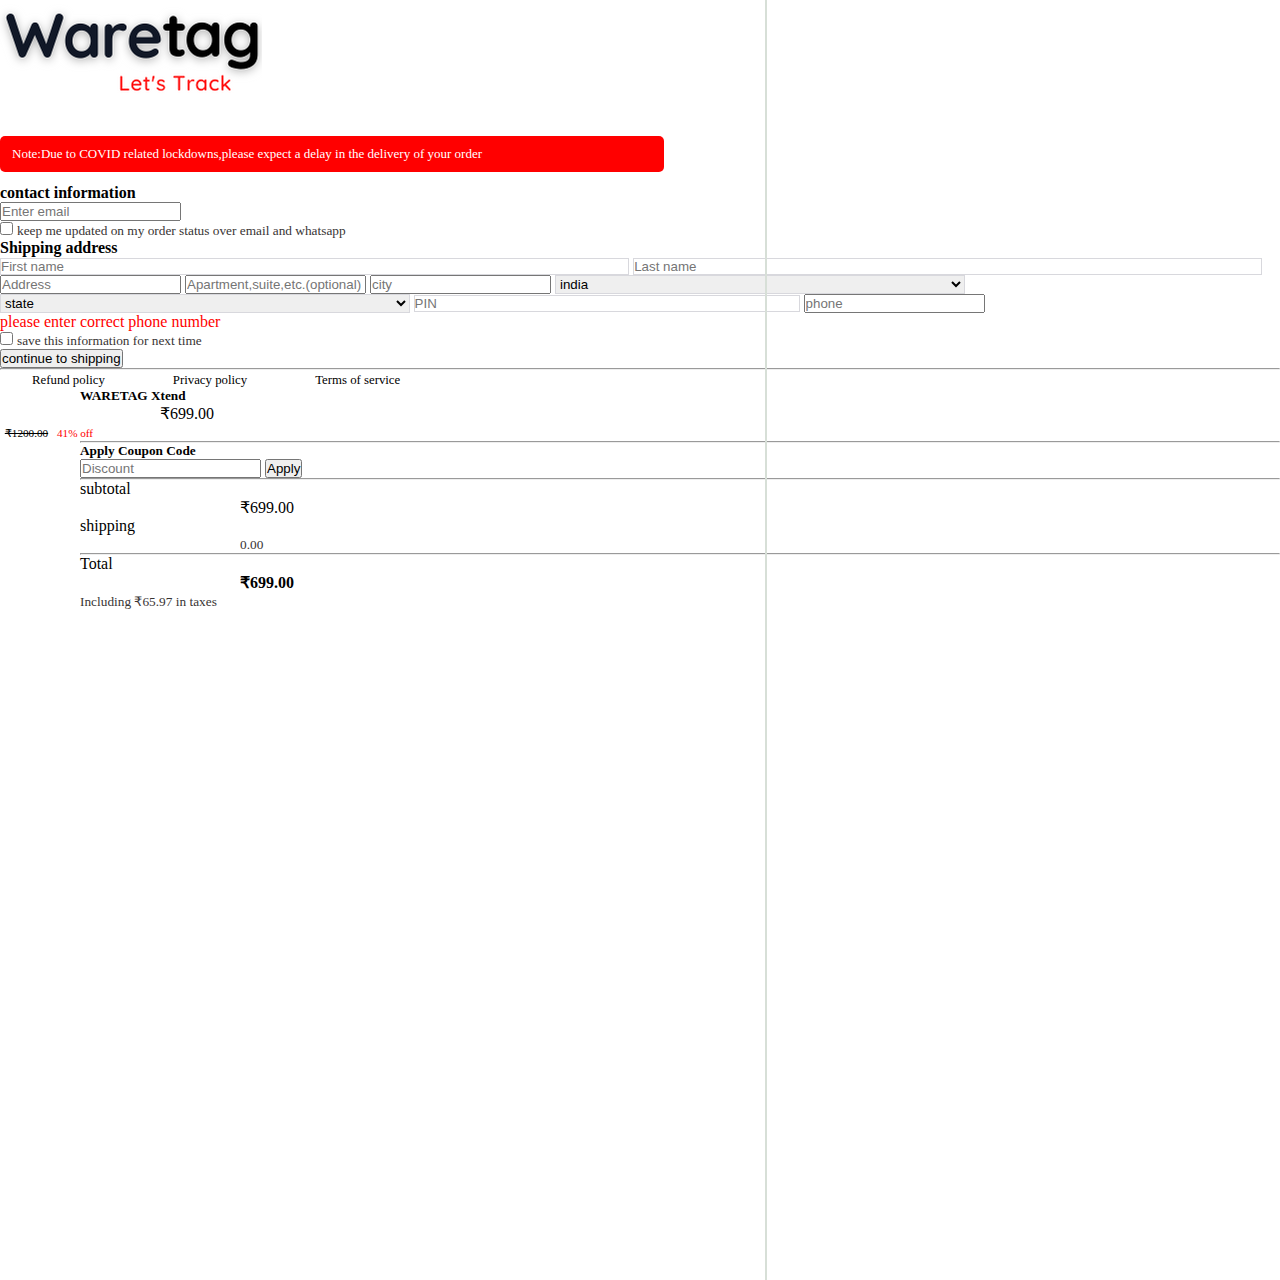
<file: payments/payment5.html>
<!DOCTYPE html>
<html lang="en">
<head>
    <meta charset="UTF-8">
    <meta http-equiv="X-UA-Compatible" content="IE=edge">
    <meta name="viewport" content="width=device-width, initial-scale=1.0">
    <link rel="stylesheet" href="../css/style.css">
    <script src="https://cdn.jsdelivr.net/npm/@popperjs/core@2.9.2/dist/umd/popper.min.js" integrity="sha384-IQsoLXl5PILFhosVNubq5LC7Qb9DXgDA9i+tQ8Zj3iwWAwPtgFTxbJ8NT4GN1R8p" crossorigin="anonymous"></script>
<script src="https://cdn.jsdelivr.net/npm/bootstrap@5.0.2/dist/js/bootstrap.min.js" integrity="sha384-cVKIPhGWiC2Al4u+LWgxfKTRIcfu0JTxR+EQDz/bgldoEyl4H0zUF0QKbrJ0EcQF" crossorigin="anonymous"></script>
<link href="https://cdn.jsdelivr.net/npm/bootstrap@5.0.2/dist/css/bootstrap.min.css" rel="stylesheet" integrity="sha384-EVSTQN3/azprG1Anm3QDgpJLIm9Nao0Yz1ztcQTwFspd3yD65VohhpuuCOmLASjC" crossorigin="anonymous">

    <title>payment page</title>
</head>
<body>
    <div class=" container d-flex flex-row justify-content-xxl-around">
        <div>
            <header class="container  mt-5">
               <img src="../images/waretag-payment.png">
                <p class="mt-5 notice w-auto "  >Note:Due to COVID related lockdowns,please expect a delay in the delivery of your order</p>
            </header>
            <main class=" container main mt-5 bg-light  ">
               <div class="container d-flex justify-content-between ">
                <h4>contact information</h4>
                <!-- <small class="mt-2 "> Already have an account ?<span><a class="login"style="color:rgb(0, 0, 0) " href="">Login</a></span></small> -->
               </div>
               <div class="container mt-3">
                <div class="form-group">

                    <input type="email" class="form-control w-100 p-2 rounded-3  " id="exampleInputEmail1" aria-describedby="emailHelp" placeholder="Enter email">

                  </div>
                  <div class="form-check">
                    <input type="checkbox" class="form-check-input" id="exampleCheck1">
                    <small class="form-check-label"for="exampleCheck1">keep me updated on my order status over email and whatsapp</small>
                  </div>
               </div>
            </main>
               <div class="container mt-5 bg-light">
                   <h4>Shipping address</h4>
                   <form class="form-inline mt-3"  >

                    <input class=" shipp p-2 rounded-3   " type="email" id="email" placeholder="First name" name="email"/>
                     <input type="password" class="p-2 shipp rounded-3   " id="pwd" placeholder="Last name" name="pswd"/>
                    <input type="email" class="form-control w-100 p-2 rounded-3 mt-3 " id="exampleInputEmail1" aria-describedby="emailHelp" placeholder="Address">
                    <input type="email" class="form-control w-100 p-2 rounded-3  mt-3" id="exampleInputEmail1" aria-describedby="emailHelp" placeholder="Apartment,suite,etc.(optional)">
                    <input type="email" class="form-control w-100 p-2 rounded-3 mt-3 " id="exampleInputEmail1" aria-describedby="emailHelp" placeholder="city">
                    <select class="mt-3 p-2   select rounded-3" id="country"  >
                        <option value="1">india</option>
                     </select>
                     <select class="mt-3   p-2 mx-2 select rounded-3" id=""  >
                        <option value="1">state</option>
                      </select>
                     <input type="text" class="p-2 rounded-3 pin " placeholder="PIN" style="width:30% ">
                     <input type="email" class="form-control w-100 p-2 rounded-3 mt-3 " id="exampleInputEmail1" aria-describedby="emailHelp" placeholder="phone">
                     <P style="color:red;">please enter correct phone number</P>
                     <div class="form-check">
                        <input type="checkbox" class="form-check-input" id="exampleCheck1">
                        <small class="form-check-label"for="exampleCheck1">save this information for next time</small>
                      </div>
                    </form>
        </div>
        <div class="d-flex flex-xl-row-reverse mt-5">
          <a href="../shop.html">  <button class="btn btn-secondary p-3">continue to shipping</button></a>

        </div>
         <hr class="mt-5">
         <div class="d-flex">
             <a class="info" href=""> Refund policy</a>
             <a class="info"href="https://www.websitepolicies.com/policies/view/mEw2n5iN">Privacy policy</a>
             <a class="info" href="https://www.termsofservicegenerator.net/live.php?token=27ux8giWuAPP7DmivSH4UGdLM9AZEB0e">Terms of service</a>

         </div>


           </div>

           <div class="vl"></div>

           <div class="      mt-5">
               <div class=" d-flex   ">
                <h5 class="  aside">WARETAG Xtend</h5>
                <p class="aside1">&#8377;699.00 </p>
                 <div class="d-flex flex-column mt-1  ">

                 <s class="price">&#8377;1200.00</s>
                 <small class="off ">41% off</small>
               </div>

               </div>
               <div class="mt-5">
                <hr class="aside ">
               </div>

               <div class="aside">
                   <h5>
                       Apply Coupon Code
                   </h5>
                   <div>
                       <input type="text" class="p-3 mt-4 rounded-3 mx-2 w-50" placeholder="Discount">
                       <button class="btn btn-secondary  p-3 w-25 "  >Apply</button>
                   </div>
                   <hr class="mt-5">
               </div>
               <div class="aside">
                    <div class="d-flex ">
                           <p class="">subtotal</p>
                           <p class="aside1">&#8377;699.00</p>
                       </div>
                       <div class="d-flex ">
                           <p class="">shipping</p>
                           <small class="aside1">0.00</small>
                        </div>


               </div>
               <hr class="aside">
               <div class="aside ">
                   <div class="d-flex ">
                    <p>Total</p>
                    <h4 class="aside1">&#8377;699.00</h4>

                   </div>
                   <small>Including &#8377;65.97 in taxes</small>


               </div>



           </div>



    </div>




</body>
</html>
</file>
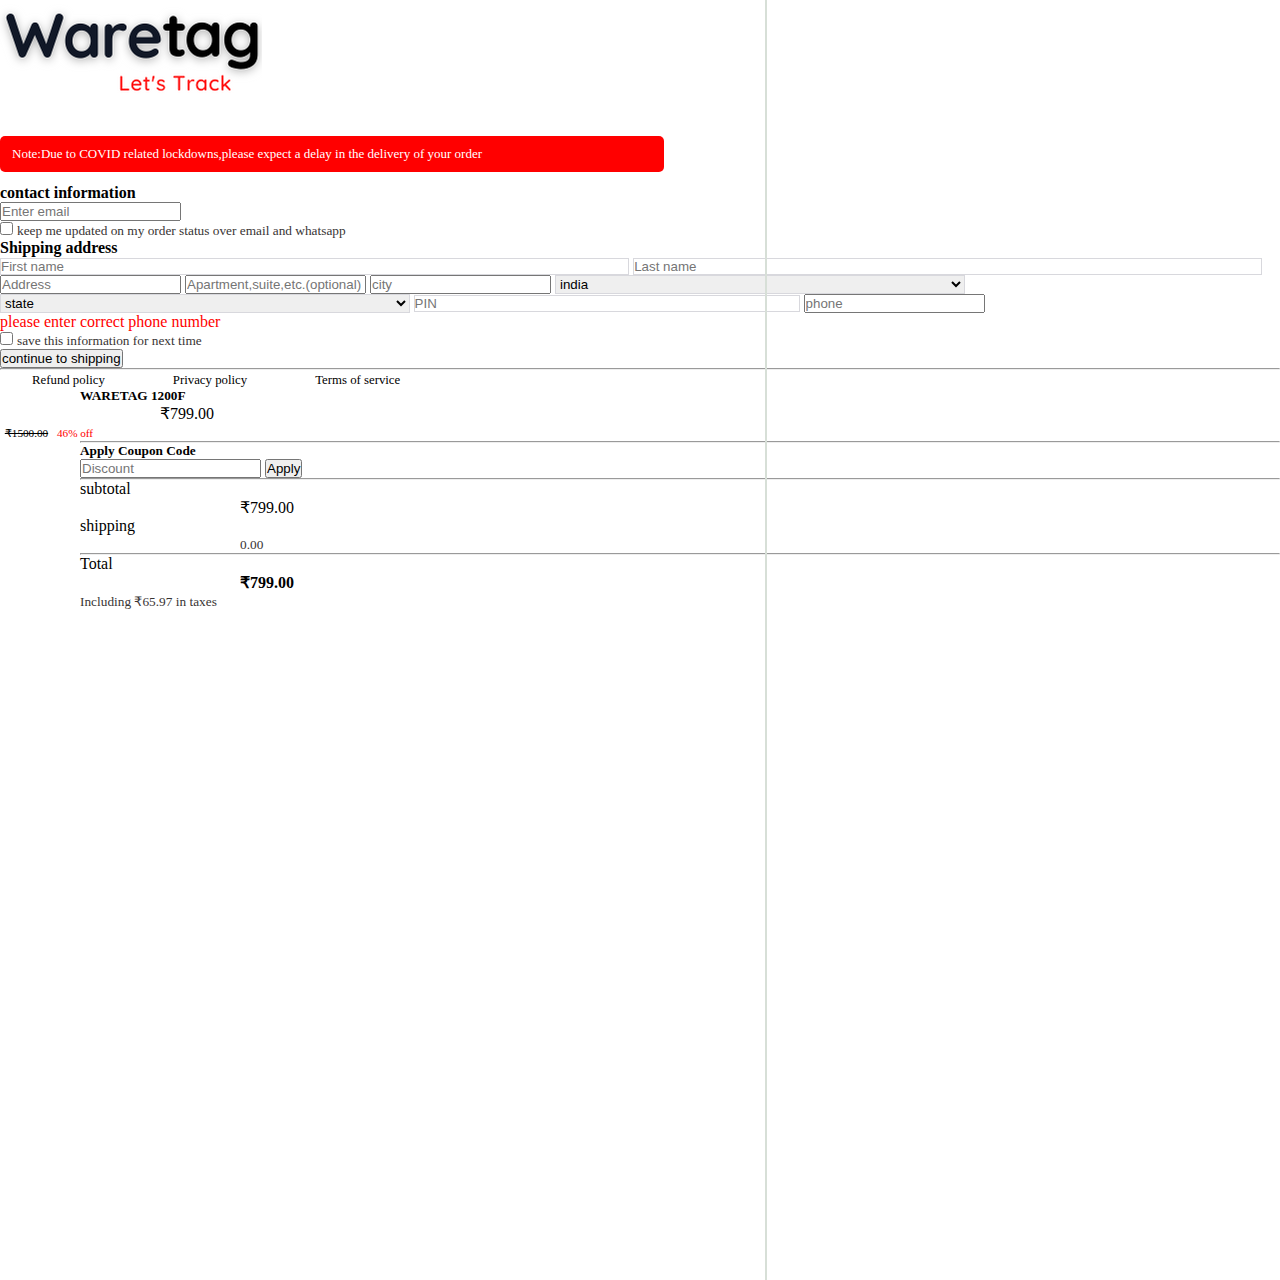
<file: payments/payment6.html>
<!DOCTYPE html>
<html lang="en">
<head>
    <meta charset="UTF-8">
    <meta http-equiv="X-UA-Compatible" content="IE=edge">
    <meta name="viewport" content="width=device-width, initial-scale=1.0">
    <link rel="stylesheet" href="../css/style.css">
    <script src="https://cdn.jsdelivr.net/npm/@popperjs/core@2.9.2/dist/umd/popper.min.js" integrity="sha384-IQsoLXl5PILFhosVNubq5LC7Qb9DXgDA9i+tQ8Zj3iwWAwPtgFTxbJ8NT4GN1R8p" crossorigin="anonymous"></script>
<script src="https://cdn.jsdelivr.net/npm/bootstrap@5.0.2/dist/js/bootstrap.min.js" integrity="sha384-cVKIPhGWiC2Al4u+LWgxfKTRIcfu0JTxR+EQDz/bgldoEyl4H0zUF0QKbrJ0EcQF" crossorigin="anonymous"></script>
<link href="https://cdn.jsdelivr.net/npm/bootstrap@5.0.2/dist/css/bootstrap.min.css" rel="stylesheet" integrity="sha384-EVSTQN3/azprG1Anm3QDgpJLIm9Nao0Yz1ztcQTwFspd3yD65VohhpuuCOmLASjC" crossorigin="anonymous">

    <title>payment page</title>
</head>
<body>
    <div class=" container d-flex flex-row justify-content-xxl-around">
        <div>
            <header class="container  mt-5">
              <img src="../images/waretag-payment.png">
                <p class="mt-5 notice w-auto "  >Note:Due to COVID related lockdowns,please expect a delay in the delivery of your order</p>
            </header>
            <main class=" container main mt-5 bg-light  ">
               <div class="container d-flex justify-content-between ">
                <h4>contact information</h4>
                <!-- <small class="mt-2 "> Already have an account ?<span><a class="login"style="color:rgb(0, 0, 0) " href="">Login</a></span></small> -->
               </div>
               <div class="container mt-3">
                <div class="form-group">

                    <input type="email" class="form-control w-100 p-2 rounded-3  " id="exampleInputEmail1" aria-describedby="emailHelp" placeholder="Enter email">

                  </div>
                  <div class="form-check">
                    <input type="checkbox" class="form-check-input" id="exampleCheck1">
                    <small class="form-check-label"for="exampleCheck1">keep me updated on my order status over email and whatsapp</small>
                  </div>
               </div>
            </main>
               <div class="container mt-5 bg-light">
                   <h4>Shipping address</h4>
                   <form class="form-inline mt-3"  >

                    <input class=" shipp p-2 rounded-3   " type="email" id="email" placeholder="First name" name="email"/>
                     <input type="password" class="p-2 shipp rounded-3   " id="pwd" placeholder="Last name" name="pswd"/>
                    <input type="email" class="form-control w-100 p-2 rounded-3 mt-3 " id="exampleInputEmail1" aria-describedby="emailHelp" placeholder="Address">
                    <input type="email" class="form-control w-100 p-2 rounded-3  mt-3" id="exampleInputEmail1" aria-describedby="emailHelp" placeholder="Apartment,suite,etc.(optional)">
                    <input type="email" class="form-control w-100 p-2 rounded-3 mt-3 " id="exampleInputEmail1" aria-describedby="emailHelp" placeholder="city">
                    <select class="mt-3 p-2   select rounded-3" id="country"  >
                        <option value="1">india</option>
                     </select>
                     <select class="mt-3   p-2 mx-2 select rounded-3" id=""  >
                        <option value="1">state</option>
                      </select>
                     <input type="text" class="p-2 rounded-3 pin " placeholder="PIN" style="width:30% ">
                     <input type="email" class="form-control w-100 p-2 rounded-3 mt-3 " id="exampleInputEmail1" aria-describedby="emailHelp" placeholder="phone">
                     <P style="color:red;">please enter correct phone number</P>
                     <div class="form-check">
                        <input type="checkbox" class="form-check-input" id="exampleCheck1">
                        <small class="form-check-label"for="exampleCheck1">save this information for next time</small>
                      </div>
                    </form>
        </div>
        <div class="d-flex flex-xl-row-reverse mt-5">
          <a href="../shop.html"><button class="btn btn-secondary p-3">continue to shipping</button></a>

        </div>
         <hr class="mt-5">
         <div class="d-flex">
             <a class="info" href=""> Refund policy</a>
             <a class="info"href="https://www.websitepolicies.com/policies/view/mEw2n5iN">Privacy policy</a>
             <a class="info" href="https://www.termsofservicegenerator.net/live.php?token=27ux8giWuAPP7DmivSH4UGdLM9AZEB0e">Terms of service</a>

         </div>


           </div>

           <div class="vl"></div>

           <div class="      mt-5">
               <div class=" d-flex   ">
                <h5 class="  aside">WARETAG 1200F</h5>
                <p class="aside1">&#8377;799.00 </p>
                 <div class="d-flex flex-column mt-1  ">

                 <s class="price">&#8377;1500.00</s>
                 <small class="off ">46% off</small>
               </div>

               </div>
               <div class="mt-5">
                <hr class="aside ">
               </div>

               <div class="aside">
                   <h5>
                       Apply Coupon Code
                   </h5>
                   <div>
                       <input type="text" class="p-3 mt-4 rounded-3 mx-2 w-50" placeholder="Discount">
                       <button class="btn btn-secondary  p-3 w-25 "  >Apply</button>
                   </div>
                   <hr class="mt-5">
               </div>
               <div class="aside">
                    <div class="d-flex ">
                           <p class="">subtotal</p>
                           <p class="aside1">&#8377;799.00</p>
                       </div>
                       <div class="d-flex ">
                           <p class="">shipping</p>
                           <small class="aside1">0.00</small>
                        </div>


               </div>
               <hr class="aside">
               <div class="aside ">
                   <div class="d-flex ">
                    <p>Total</p>
                    <h4 class="aside1">&#8377;799.00</h4>

                   </div>
                   <small>Including &#8377;65.97 in taxes</small>


               </div>



           </div>



    </div>




</body>
</html>
</file>
<file: css/footer.css>
@import url('https://fonts.googleapis.com/css2?family=Besley&display=swap');


:root{
   --primary-color:#C0C0C0;
   --secondary-color:#111827;
   --third-color:#374151;
}
/* body{
   background-color: var(--secondary-color);
  
   margin:0px;
} */
/* .ware-image {
   height:150px;
   width: 170px;
} */

/* .b-example-divider {
   height: 3rem;
   background-color: rgba(0, 0, 0, .1);
   border: solid rgba(0, 0, 0, .15);
   border-width: 1px 0;
   box-shadow: inset 0 .5em 1.5em rgba(0, 0, 0, .1), inset 0 .125em .5em rgba(0, 0, 0, .15);
 } */
 #button:hover
 {
  background-color:red;

 }
 .input
 {
    border:0.1px solid white;
    background-color: transparent;
    border-radius:0.5rem;
    padding:0.5rem;
    color:white;
    font-weight:bold;

 }
 #button
 {
    border:0.1px solid red;
    font-weight:bold;
    border-radius:0.5rem;
    background-color:transparent;

    color:white;
 }



 .bi {
   vertical-align: -.125em;
   fill: currentColor;
 }
 .space
 {
    padding-right:10rem;
    /* text-align: center; */
 }

.div-help
{
   padding-inline-start: 0px;

}
/* design */

.design {
   position: absolute;
   top: 0;
   left: 0;
   width: 100%;
   overflow: hidden;
   line-height: 0;
}

.design svg {
   position: relative;
   display: block;
   width: calc(100% + 1.3px);
   height: 102px;
   transform: rotateY(180deg);
}

.design .shape-fill {
   fill: #FFFFFF;
}







 /* footer */
.footer-div {
   padding-inline-start: 0px;
   background-color:black;
   /* padding-right:0;
   padding-left:0; */
  max-width:100%;
  display:flex;
  flex-direction:column;

}


 /* .footer {
   background-color:var(--primary-color);
   padding:1rem 1rem;
   color:white;
   text-align:center;
   border-top-right-radius: 1rem;
} */
.footer .link{
  color:var(--blue-color);
  font-weight:bold;

}
.footer .list-inline
{
   display:inline;
}

.footer ul{
   padding-inline-start: 0px;
}
.footer .footer-header
{
font-weight:bold;
font-size:large;
}

/* lists */


.list-non-bullet {
   list-style: none;
}

.list-inline {
   display: inline;
   padding: 0rem 1rem;
}
.container-social {
   text-align:center;
   margin:auto;
   display:block;
}
</file>
<file: css/faq.css>
/* @import url('https://fonts.googleapis.com/css2?family=Besley&display=swap'); */

@import url('https://fonts.googleapis.com/css?family=Rubik&display=swap');

/* body{
  background: #f6f6f6;
} */

.box{
  width: 60%;
  margin: 100px auto;
  background: #fff;
  border-radius: 7px;
  box-shadow: 1px 2px 4px rgba(0,0,0,.3);
}

.box .heading{
  background: black;
  border-radius: 7px 7px 0px 0px;
  padding: 10px;
  color: #fff;
  text-align: center;
  font-family: "Rubik";
}

.faqs{
  padding: 0px 20px 20px;
}

::-webkit-details-marker{
  float: right;
  margin-top: 3px;
}

details{
  background: #f6f6f6;
  padding: 10px 20px;
  border-radius: 7px;
  margin-top: 20px;
  font-family: "Rubik";
  font-size: 14px;
  letter-spacing: 1px;
  cursor: pointer;
}

details summary{
  outline: none;
}

/*



.circle
{
   height:30px;
   width:30px;
   border:none;
   border-radius:50%;
   outline:none;
   padding:6px;
   background-color:red;
   box-shadow:0px 1px 3px rgba(0,0,0,0.12), 0px 1px 2px rgba(0,0,0,0.24)

}
.horizontal, .vertical
{
   width:100%;
   height:2px;

   background-color:white;
    pointer-events:none;
}
.line-wrapper {
  transition:0.3s ease;
}
.vertical
{
  position:relative;
  bottom:2px;
  transform:rotate(90deg);
  transition:0.3s ease;
}
.circle:hover
{
box-shadow:0px 14px 28px rgba(0,0,0,0.25px), 0px,10px,10px rgba(0,0,0,0.22px);
}
.vertical.open
{
   transform:rotate(180deg);
}
.line-wrapper.open{
   transform:rotate(180deg);
}
.content {
transition:0.3s ease;
height:0;
overflow:hidden;
background-color:white;
}
.content.open {
height:135px;
}

.prod-ques
{
   margin:auto;
   display:flex;
   flex-direction:column;
  padding-left:20rem;

  /* max-width: 700px; */
  /* height:100px;  */

/* }
.prod-ans {
  padding-top:5px;
  padding-bottom:5px;
max-width:980px;
width:100%;
display:block;
padding-left:22rem;
font-size:large;
color:grey;
font-weight:bold;
} */ */
</file>
<file: css/styles.css>
#feature h1 {
  text-align: center;
  font-family: 'Montserrat', sans-serif;
  font-weight: bold;
  font-size: 3.5rem;
}

#feature .row {
  padding: 2% 4% 2% 4%;
}

#feature .card {
  background-color: #D5D5D5;
  padding: 15%;
  margin: 3%;
  border-style: solid;
  border-width: 0px 0px 2px 0px;

  /* border-color: rgba(165,165,165,0); */
  box-shadow: 19.799px 19.799px 40px 0px rgb(0 0 0 / 5%);
}

#feature .card:hover {
  border-width: 0px 0px 4px 0px;
}

#feature .card h4 {
  padding-bottom: 15%;
  font-family: 'Montserrat', sans-serif;
  font-weight: bold;
  font-size: 2rem;
}
#feature p {
  font-family: 'Roboto', sans-serif;
  font-size: 1.3rem;
}
/* Carousel base class */
#review .carousel {
  padding: 10% 20% 0% 20%;
  margin-bottom: 4rem;
}

/* Since positioning the image, we need to help out the caption */
#review .carousel-caption {
  bottom: 3rem;
  z-index: 10;
}
/* Declare heights because of positioning of img element */
#review .carousel-item {
  height: 20rem;
}

#review p {
  font-family: 'Roboto', sans-serif;
  font-size: 1.3rem;
}

#review h3 {
  font-family: 'Montserrat', sans-serif;
  font-weight: bold;
  font-size: 1.8rem;
}

#review .carousel img {
  border-radius: 50%;
  height: 100px;
  width: 100px;
  align-content: center;
}


#consult{
  margin: 5%;
}

 #consult h1{
   font-family: 'Montserrat', sans-serif;
   font-weight: bold;

  text-align: left;
  padding-bottom: 3%;
}

#consult input{
  width: 100%;
  margin-bottom: 15px;
  padding: 10px;
  /* padding-left: 10%; */
  /* padding-right: 10 */
}

#consult #message{
  height: 100px;
  /* padding-left: 10%; */
  /* padding-right: 10 */
}

#consult img{
  width: 100%;
  height: 400px;

}
#consult .row{
  padding: 0;
}


/* -----------shop--------------- */

#shop{
  margin-top: 5%;

}

 #shop img{
  width: 100%;
  height: 500px;
}


/* ------------------shop-card------------- */
#shop-card{
  margin-top: 5%;
}

#shop-card h1{
  margin-top: 5%;
  text-align: center;
  font-family: 'Montserrat', sans-serif;
  font-weight: bold;
  font-size: 4.5rem;
}

#shop-card h2{
  font-family: 'Montserrat', sans-serif;
  font-weight: bold;
  font-size: 1.8rem;
}

#shop-card p{
  font-family: 'Roboto', sans-serif;
  font-size: 1.3rem;
}

#shop-card .container {
  position: relative;
   width: 1100px;
  display: flex;
  justify-content: center;
  align-items: center;
  flex-wrap: wrap;

}

#shop-card .container .card{
  max-width: 290px;
  height: 420px;
  height: 215px;
  background: #fff;
  margin: 100px 10px;
  padding: 20px 15px;
  display: flex;
  border-radius: 4px;
  flex-direction: column;
  box-shadow: 0px 5px 20px rgba(0, 0, 0, 0.5);
  transition: 0.3s ease-in-out;
}

#shop-card .container .card:hover{
  height: 520px;
}

#shop-card .card .imgBx{
  position: relative;
  background: #fff;
  top:-60px;
  left: 20px;
  min-width: initial;
  width: 200px;
  /* height: 180px; */
  border-radius: 4px;
  z-index: 1;
  box-shadow: 0 5px 20px rgba(0,0,0,0.2);
}

#shop-card .container .card .imgBx img{
  max-width: 100%;
  border-radius: 14px;
  height: 100%;
}

#shop-card .container .card .content{
  position: relative;
  margin-top: -140px;
  padding: 10px 15px;
  text-align: center;
  color: #111;
  visibility:hidden;
  opacity: 0;
  transition: 0.3s ease-in-out;
  transition-delay: 0s

}

#shop-card .container .card:hover .content{
  visibility: visible;
  opacity: 1;
  margin-top: -40px;
  transition-delay: 0.3s;
  padding-bottom: 1px;
}

/* ---shop payment option------ */

#transac-card{
  background-color: black;
}
#transac-card {
  padding-top: 10px;
  padding-bottom: 10px;
}
#transac-card img{
  height: 100px;
  width: 400px;
}


/* -----------------about------------------ */

#top{
  text-align: center;
  padding-top: 10%;
  margin-left: auto;
  margin-right: auto;
  display: block;
  background-color: black;
  color: white;
  padding-bottom: 5%;

}
#top .box{
  width: 600px;
  margin: auto;
  text-align: left;

}
#top .box h2{
  text-align:center;
  font-family: 'Montserrat', sans-serif;
  font-weight: 500;
  font-size: 2.5rem;
  padding-top: 2%;
}
#top .box h1{
  font-family: 'Montserrat', sans-serif;
  font-weight: 500;
  font-size: 4.5rem;
}
#top img{
  border-radius: 50%;
  width: 300px;

}
#body-1{
  margin-top: 100px;
  margin-bottom: 100px;
}
#body-1 h1{
  font-family: 'Montserrat', sans-serif;
  font-weight: bold;
  font-size: 3.5rem;
  padding: 1%;

}

#body-1 p{
    font-family: 'Roboto', sans-serif;
    font-size: 1.3rem;
    padding: 1%;

}
#body-1 img{
  width: 350px;
  height: 600px;
}

#body-2 {
  padding-top: 5%;
}

#body-2 h1{
  font-family: 'Roboto', sans-serif;
  font-weight: bold;
  font-size: 3.5rem;

}
#body-2 p{
  font-family: 'Montserrat', sans-serif;
  font-size: 1.3rem;
  padding-top: 5%;
}

#body-2 h2{

  width: 450px;
  margin-left: 100px;
}

#body-2 img{
  width: 450px;
  margin-left: 100px;
}

#body-3{
  background-color: black;
  padding: 2% 0%;
  color: white;
}

#body-3 img{
  width: 100%;
  padding-bottom: 4%;
}

#body-3 h1{
  font-family: 'Montserrat', sans-serif;
  font-size: 3.5rem;
  padding-bottom: 2%;
  padding: 0% 20%;
}
#body-3 p{
  font-family: 'Roboto', sans-serif;
  font-size: 1.3rem;
  padding: 0% 20%;
}



/* FAQ */
</file>
<file: css/style1.css>
/* Omkar */
.nav-container {
  background-color: blue;
  /* border-bottom-left-radius: 1.8rem; */
}

.navbar {
  padding: 0;
}
#get-started {
  margin-top:3rem;
  margin-left:9rem;
  font-size:180%;
  font-weight:bold;
  height: 55px;
  width: 180px;
  border:0.1rem solid red;
  border-radius: 1rem;
  background-color:black;
  color:white;
}
#get-started:hover {
  background-color:red;
}
.navigation-section {
  color: #fff;
  position: relative;
  display: flex;
  flex-direction: column;
  background: black;
  padding-top: 10%;
  /* margin-bottom: 15%; */
}

/* .navigation-section::before {
  content: '';
  display: block;
  position: absolute;
  border-radius: 100% 50%;
  width: 60%;
  height: 55%;
  transform: translate(66.5%, 80%);
  background-color: black;
}

.navigation-section::after {
  content: '';
  display: block;
  position: absolute;
  border-radius: 100% 50%;
  width: 100%;
  height: 70%;
  background-color: black;
  transform: translate(-9%, 40%);
  z-index: -1;
} */

.top-container {
  padding: 3% 4% 6% 4%;
}

.navbar-brand {
  font-size: 3rem;
}

.navbar-nav {
  margin-left: auto;
}

.nav-item {
  padding: 0.5rem;
}

.mydropdowncss:hover .dropdown-menu {
  display: block;
  margin-top: 0;
}

.btn-danger {
  background-color: blue;
  box-shadow: none;
  border-color: white;
}

.btn-danger:hover {
  background-color: red;
  box-shadow: none;
  border-color: white;
}

.nav-wavy {
  position: absolute;
  top: 0;
  left: 0;
  width: 100%;
  overflow: hidden;
  line-height: 0;
  /* padding-top:0px; */
}

.nav-wavy svg {
  position: relative;
  display: block;
  width: calc(100% + 1.3px);
   height: 139px;
  transform: rotateY(180deg);
}

.nav-wavy .shape-fill {
  fill: #000000;
}





/* #3c31dd */
.big-heading {
  /* font-family: cursive; */
  font-family: 'Montserrat', sans-serif;
  font-weight: bold;
  text-align: left;
  padding-right: 6%;
  font-size: 2.6rem;
}

.title-image {
  border-radius: 2rem;
  position: relative;
  transition: 0.6s;
  transform-style: preserve-3d;
  padding-left: 5%;

}

.title-image:hover {
  transition: 0.9s;
  transform: rotateY(180deg);
}

/* Product Details */
.product-image{
  border-radius: 2rem;
  position: relative;
  animation-name: example;
  animation-duration: 4s;
  animation-iteration-count: infinite;
}

@keyframes example {
  0%   {left:0; top:0;}
  50%  {left:0; top:2rem;}
  100% {left:0; top:0;}
}


.product-name{
  font-size: 30px;
  font-weight: bold;
}
.product-details{
  color: #fff;
    background: black;
    padding-top: 10%;
}
.product-container{
  padding: 3% 5% 1%;
}

.cart-btn {
  -webkit-border-radius: 0;
  -moz-border-radius: 0;
  border-radius: 0px;
  text-shadow: 0px 1px 0px #666666;
  -webkit-box-shadow: 0px 0px 2px #666666;
  -moz-box-shadow: 0px 0px 2px #666666;
  box-shadow: 0px 0px 2px #666666;
  font-family: Georgia;
  color: #ffffff;
  font-size: 18px;
  background: #000;
  padding: 10px 40px 10px 40px;
  border: solid #fff 3px;
  text-decoration: none;
}

.cart-btn:hover {
  background: #000;
  text-decoration: none;

}
.buy-btn {
  -webkit-border-radius: 0;
  -moz-border-radius: 0;
  border-radius: 0px;
  text-shadow: 0px 1px 0px #000;
  -webkit-box-shadow: 0px 0px 2px #666666;
  -moz-box-shadow: 0px 0px 2px #666666;
  box-shadow: 0px 0px 2px #666666;
  font-family: Georgia;
  color: #ffffff;
  font-size: 18px;
  background: #fa0a0a;
  padding: 10px 40px 10px 40px;
  border: solid #f70a0a 3px;
  text-decoration: none;
  margin: auto 5%;
}

.buy-btn:hover {
  background: #fa0808;
  text-decoration: none;
}
.img-strip{
  background-color: #2C2C2C;
  text-align: right;
}
.desc-list .desc-list1 {
    color: black;
    list-style-type: none;
}

.desc-list .desc-list1:before {
  content: '\25FE';
    color: red;
    float: left;
    margin: 0 0 0 -2em;
    width: 1.5em;
}
</file>
<file: css/partner.css>
@import url('https://fonts.googleapis.com/css2?family=Lobster&family=Rampart+One&display=swap');
*{
    margin: 0px;
    padding: 0px;
}
.partner{
    background-color: rgb(48, 40, 40);
    color: #fff;
    /* margin-top: 5rem; */
    height:20rem;
    font-family: sans-serif;
    font-size: 5rem;
    justify-content: center;
    align-items: center;
    display: flex;

}
.logo-section{
    background-color: black;
    color: white;

}
.innerlogo{
  height: 20rem;

}
.logo-list{
    display: flex;
    flex-direction: row;
    background-color: rgb(87, 87, 87);
    justify-content:space-evenly;
    flex-wrap: wrap;
    padding: 3rem;


}
.partner-logo{
     display: flex;
     padding: 2rem;
     height: 10rem;
     margin-top: 2.4rem;
     background-color: #fff;
}
.text{
    font-family: 'Rampart One', cursive;

}
.icon-txt{
    font-family: sans-serif;
    font-size: 1.5rem;
}
</file>
<file: css/style.css>
*{
    margin: 0px;
    padding: 0px;
}
.img1{
    height:10rem;
    width:10rem;
}  
.notice{
    margin-top: 30px;
    background: #ff0000;
    color: #fff;
    padding: 10px 12px;
    margin-top: 30px;
    margin-bottom: 12px;
    line-height: normal;
    border-radius: 5px;
    font-size: 13px;
    width: 50%;
}  
select{
    width:32%;
    border: 1.3px solid rgb(216, 216, 221);

} 
.shipp{
    width: 49%;
    border: 1.3px solid rgb(216, 216, 221);
}
 
small{
    color: #383434;
}
span{
    color: black;
}
.pin{
    border: 1.3px solid rgb(216, 216, 221);
}
.line{
    background-color: blue;
}
.info{
    text-decoration: none;
    color: black;
    font-size: .8rem;
    padding: 2rem;
}
.login{
    text-decoration: none;
    color: black;
}
.vl {
    border-left: 2px solid rgb(215, 223, 215);
    height:80rem;
    position: absolute;
    left: 60%;
    margin-left: -3px;
    top: 0;
  }
.off{
    color: #ff0000;
    font-size: .7rem;
    margin-left: .3rem;
}
.price{
    margin-left: .3rem;
    font-size: .7rem;
}
 .aside{
     margin-left: 5rem;
 }
.hr1{
    margin: 3rem;
  
    
}
  .aside1{
      margin-left: 10rem;

  }
</file>
